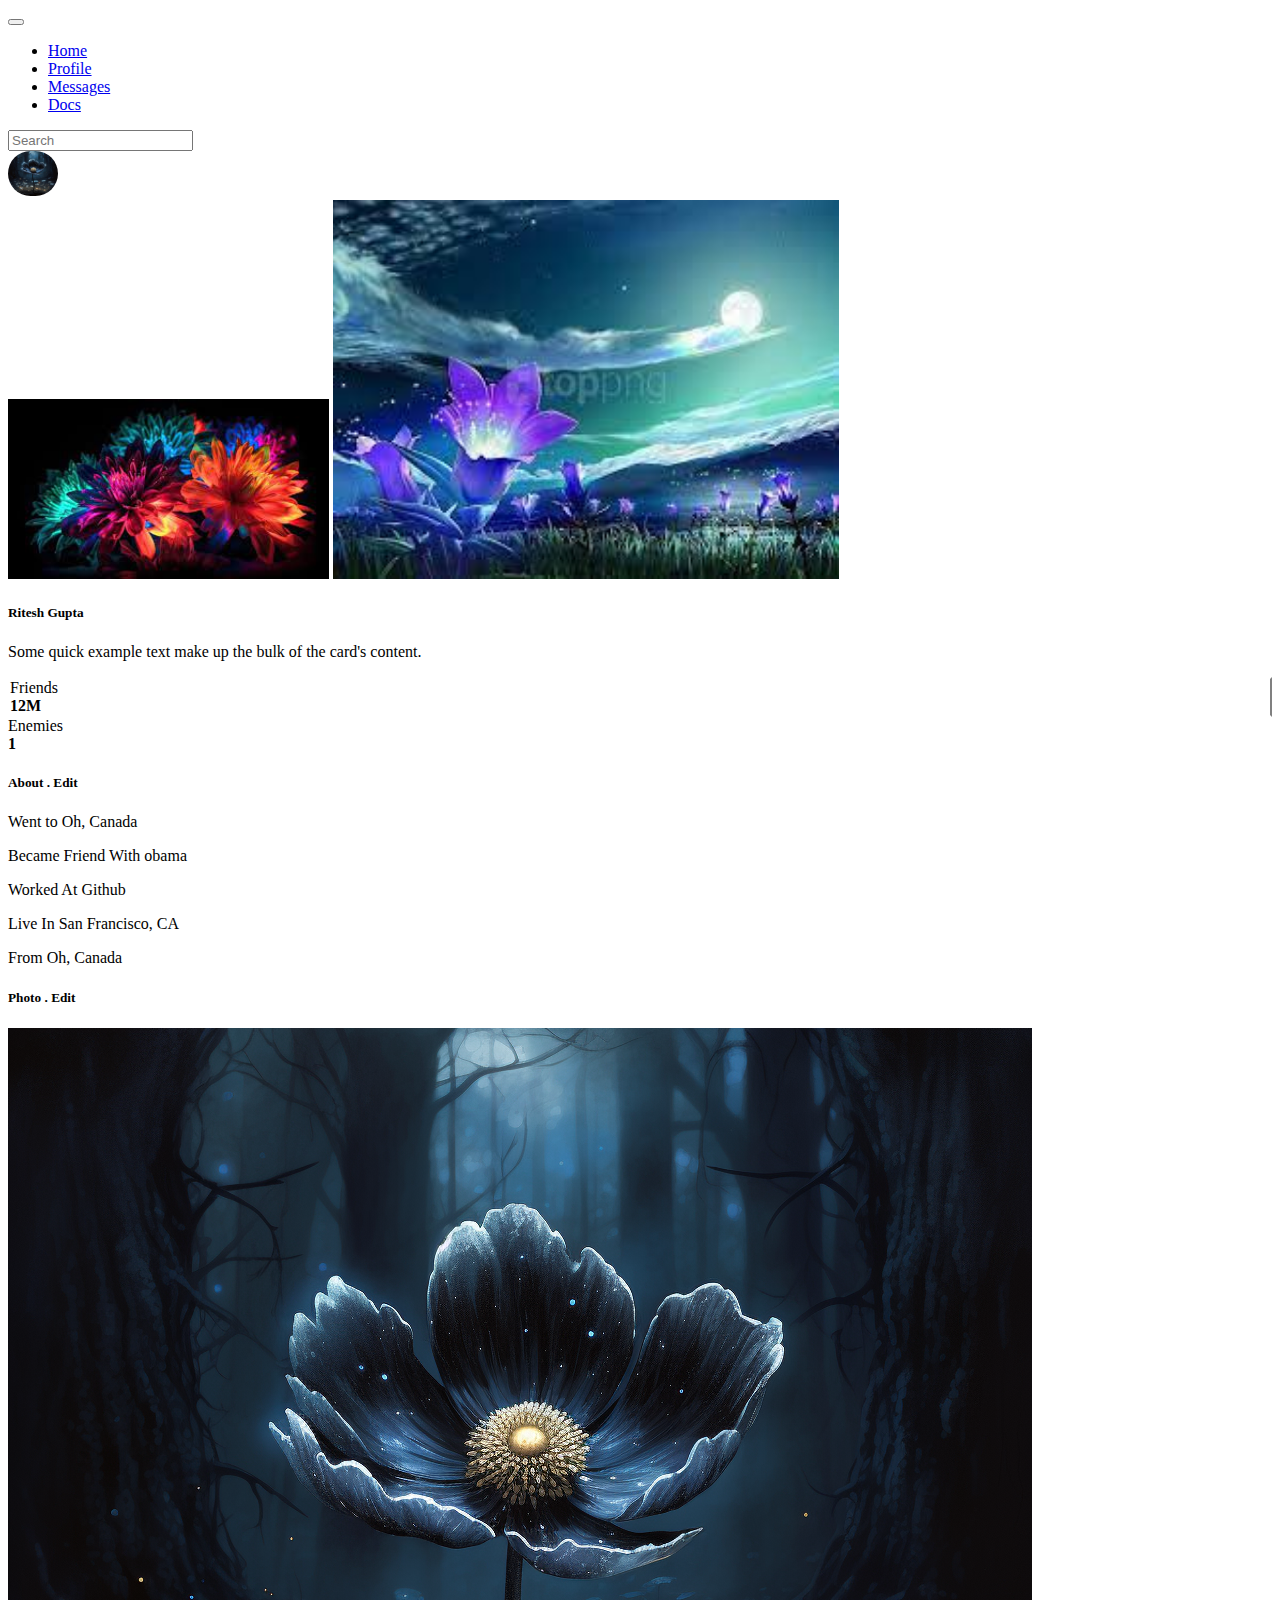
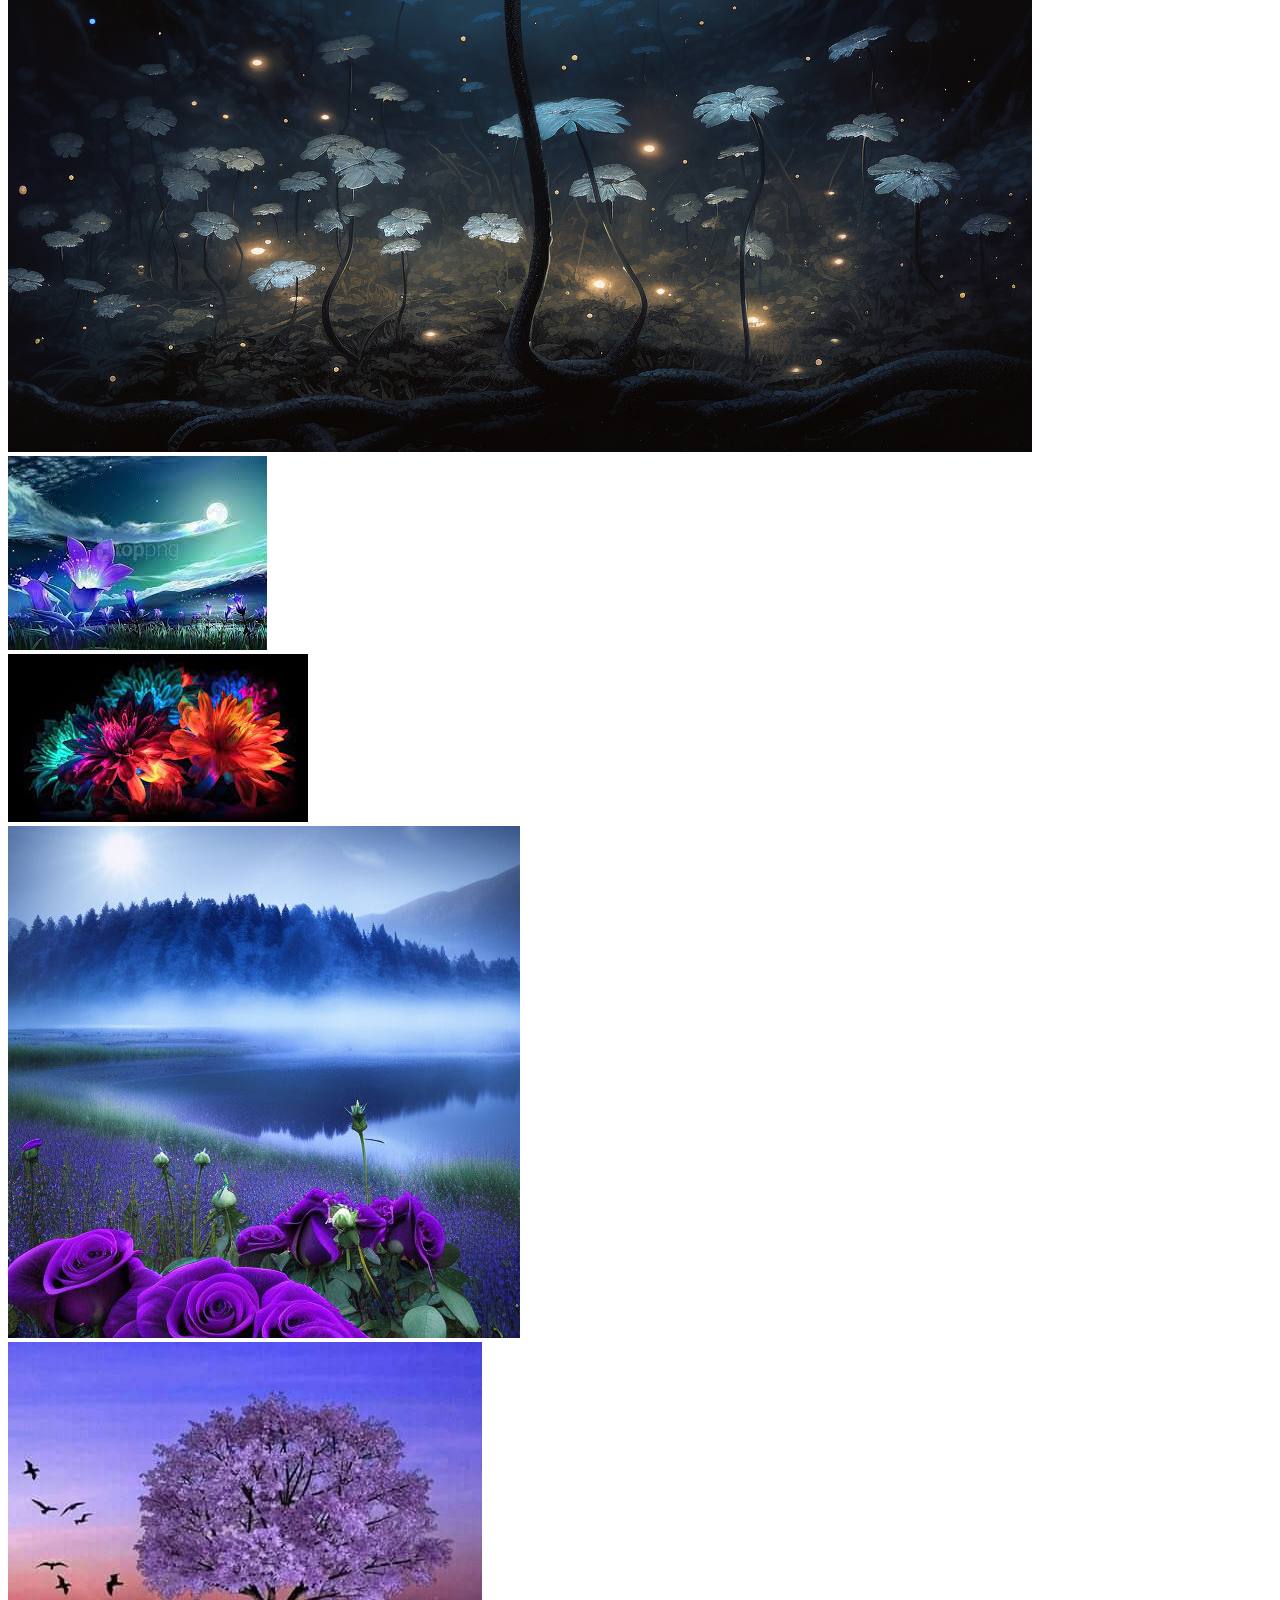
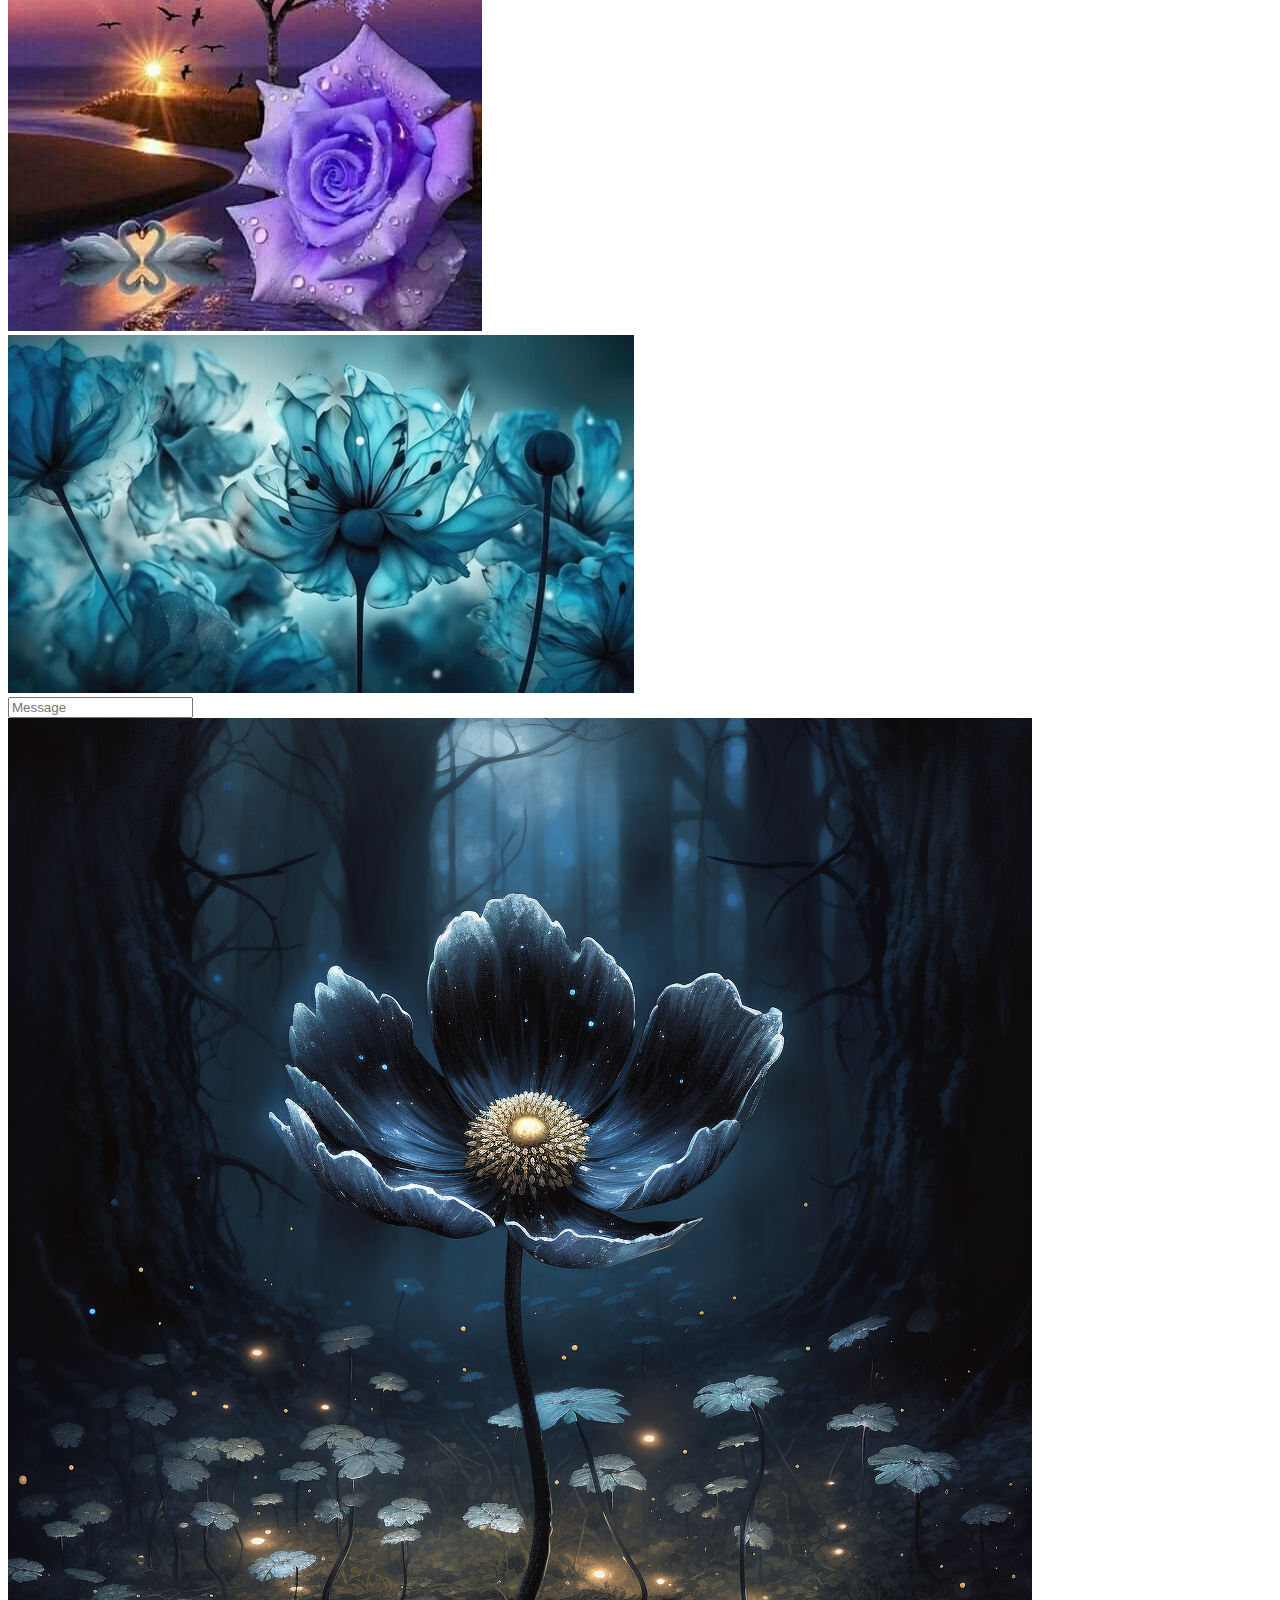
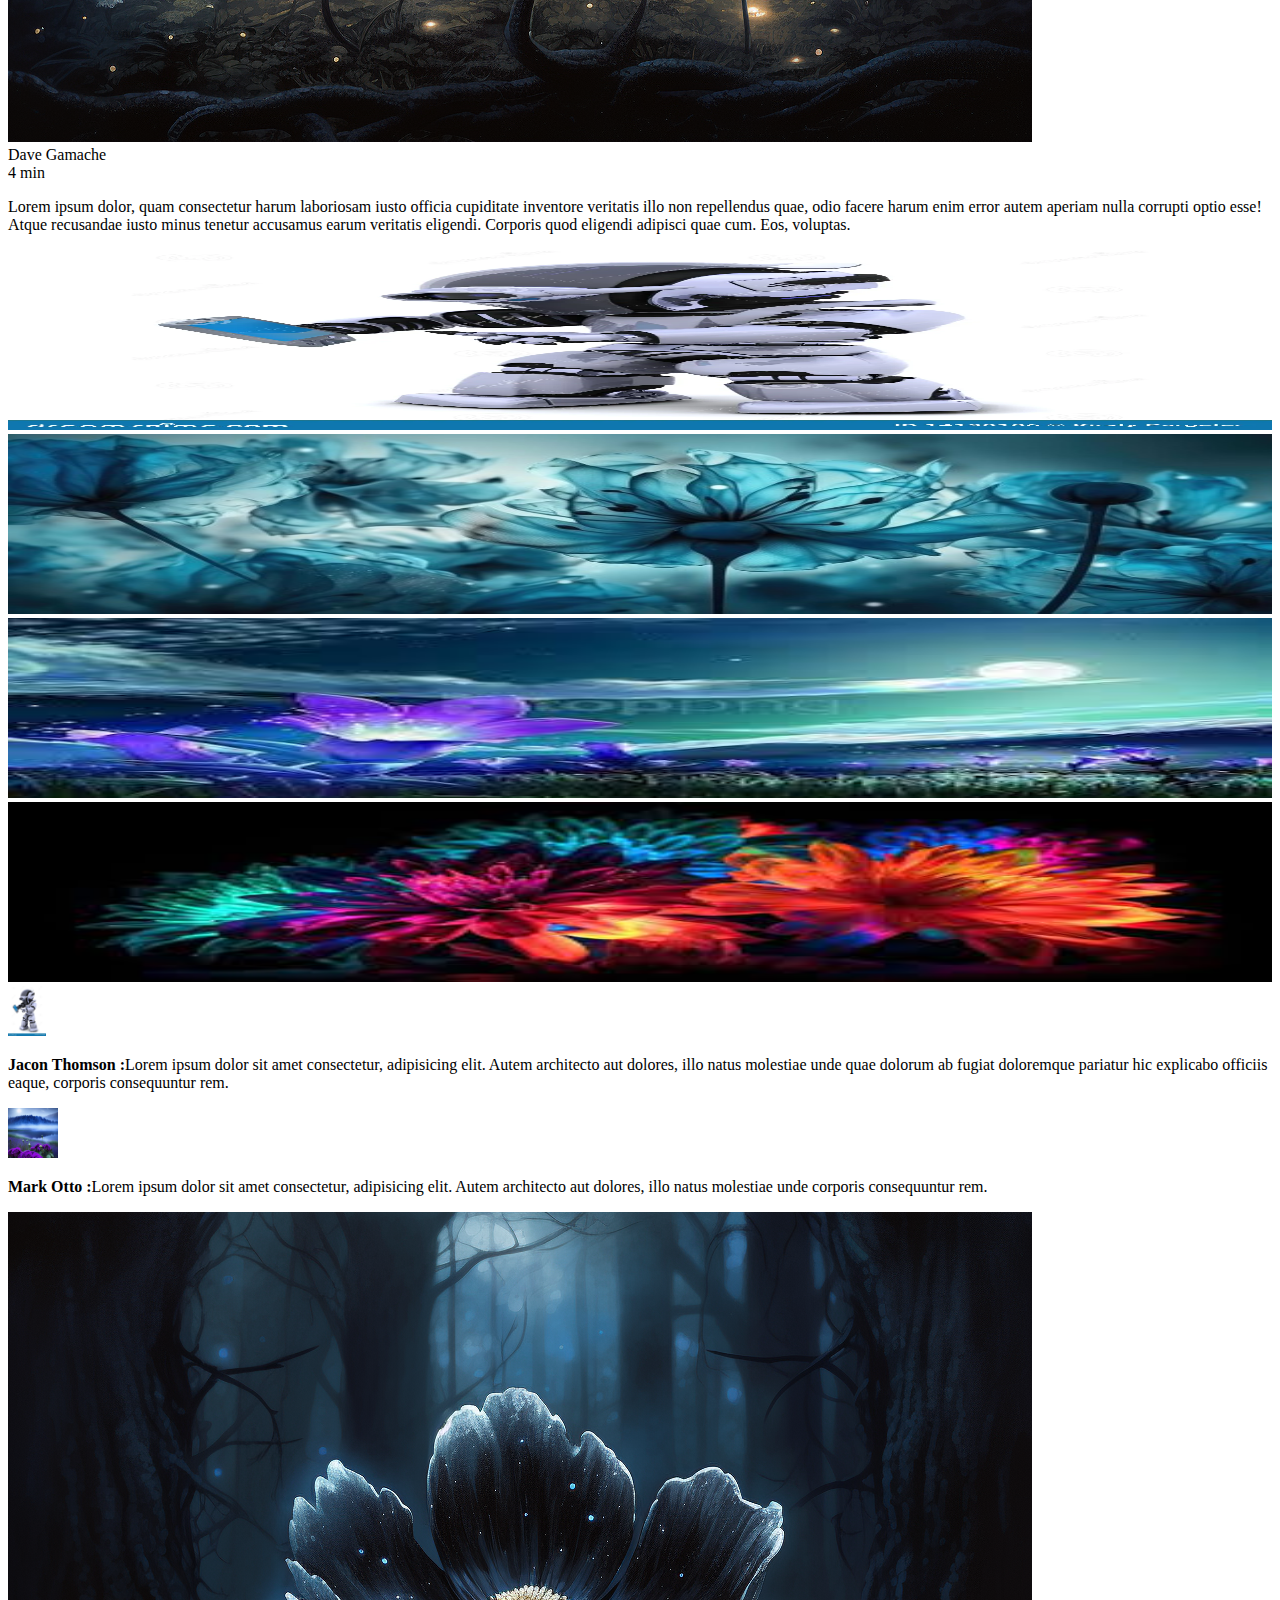
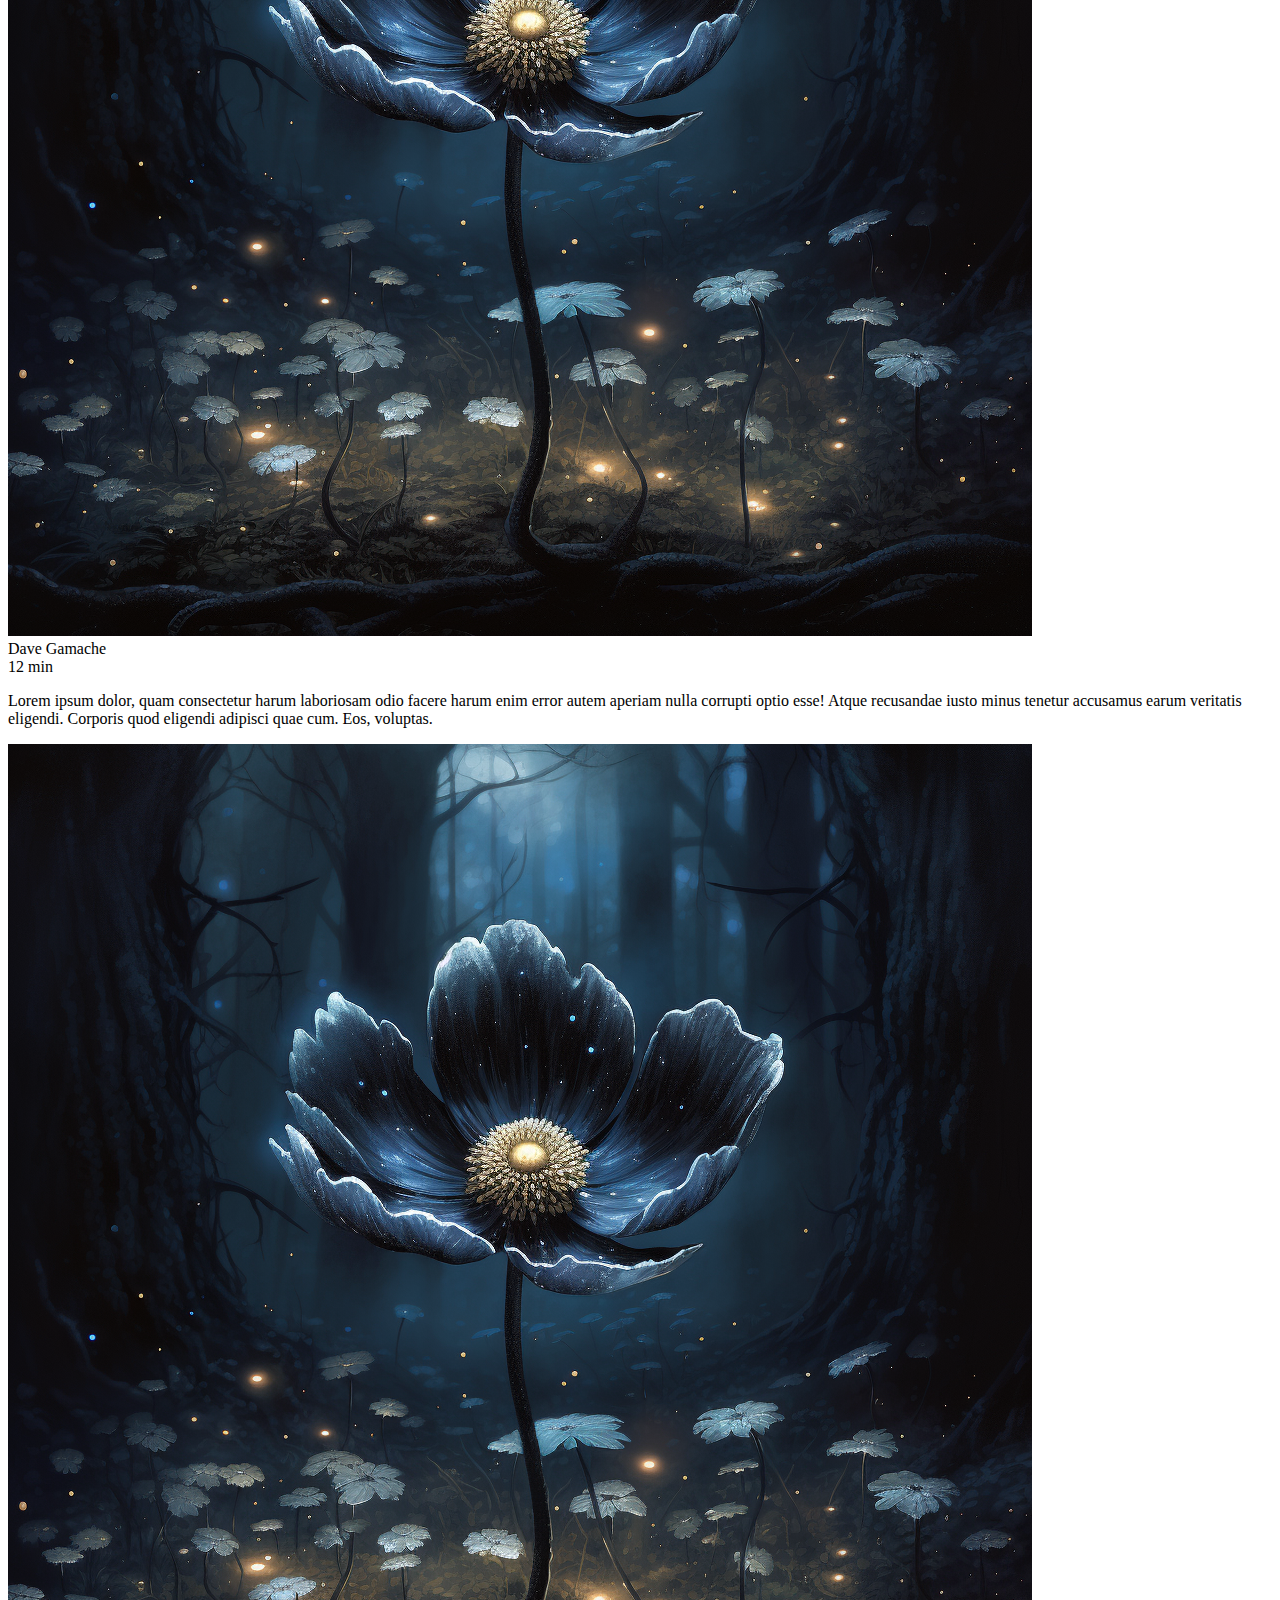
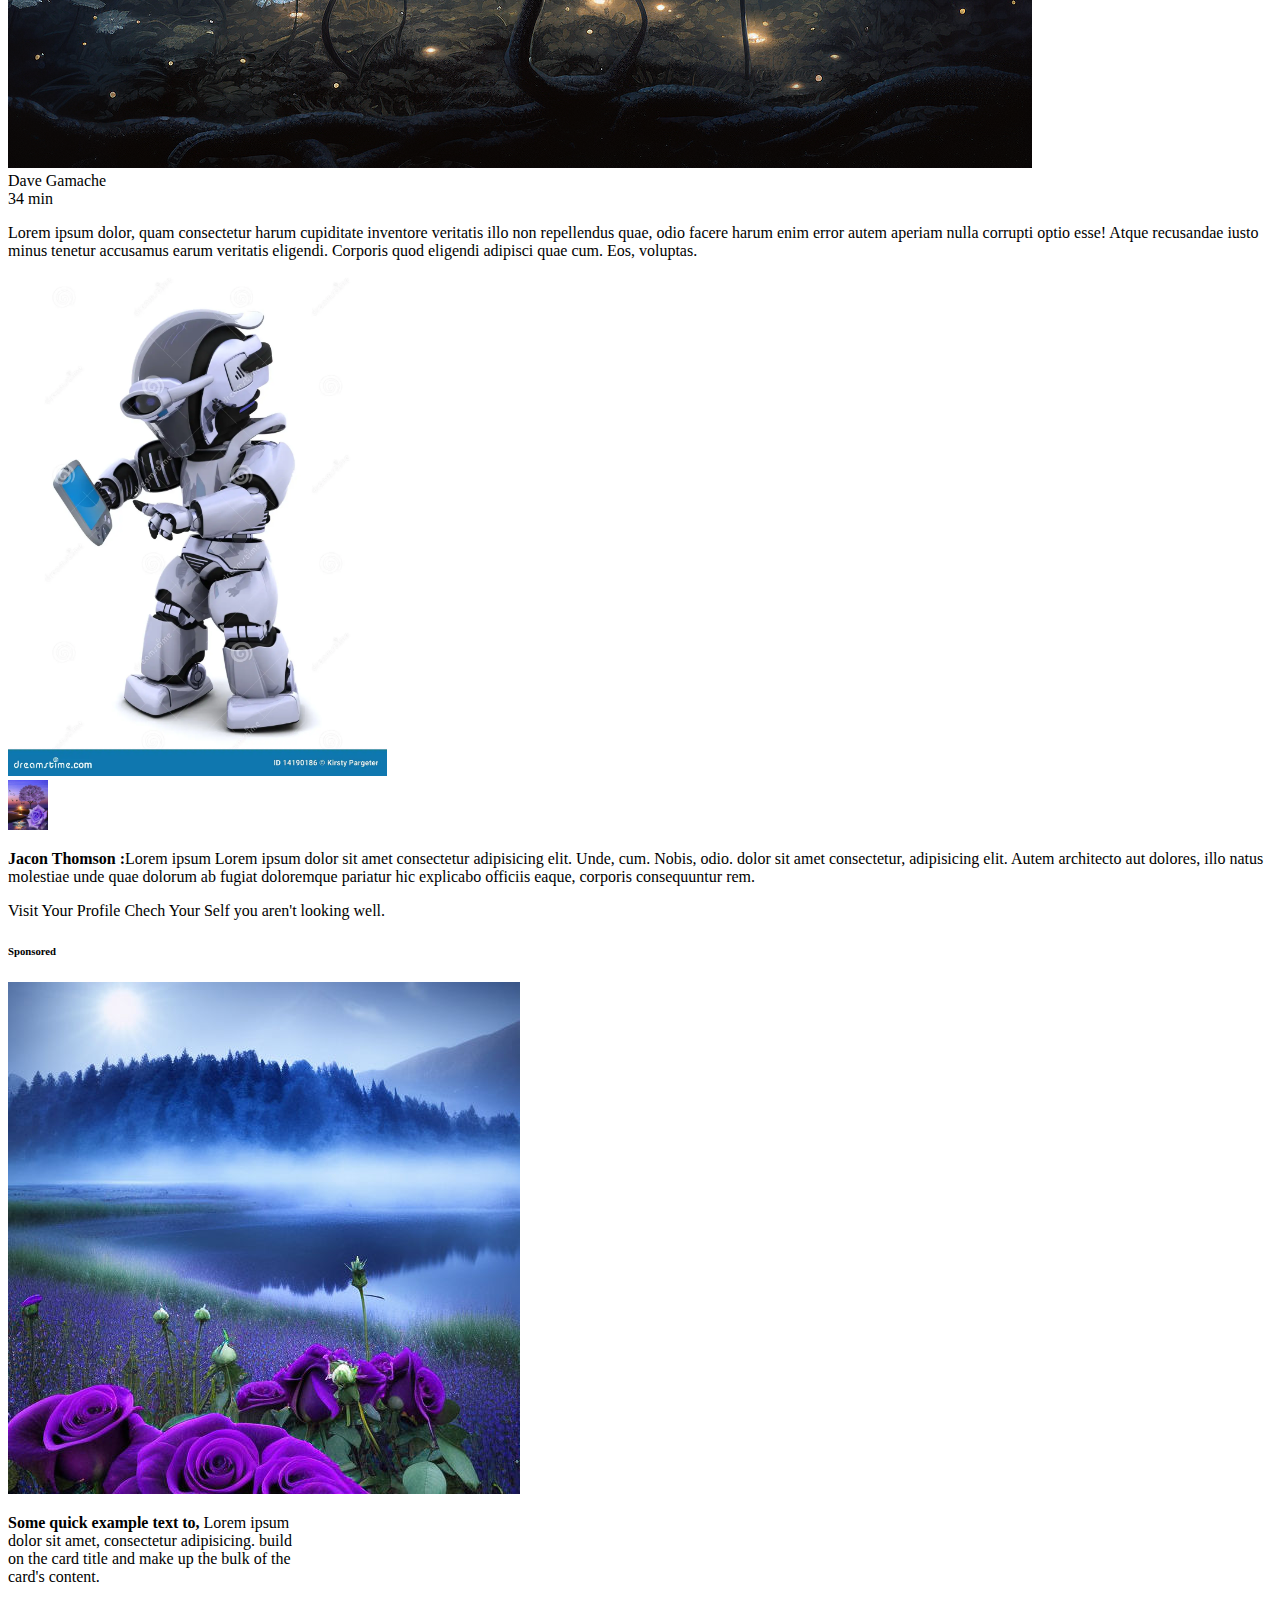
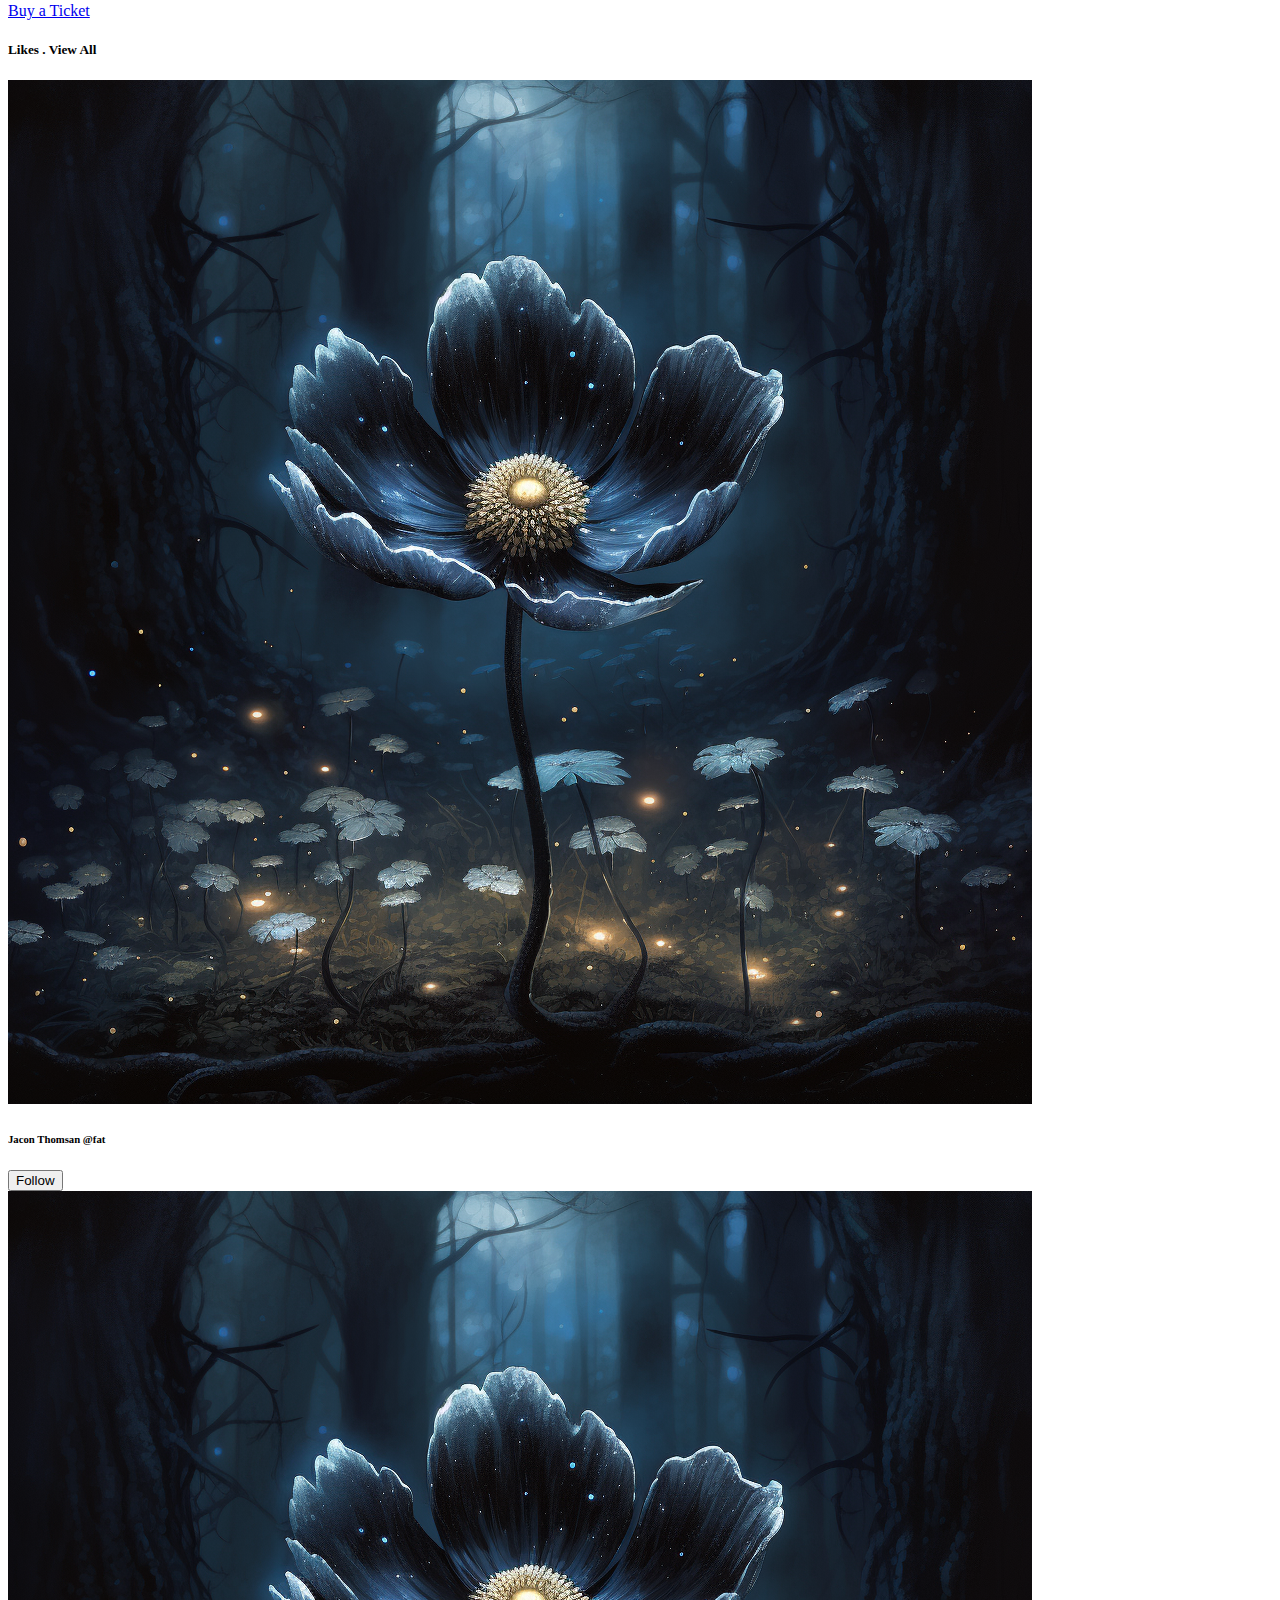
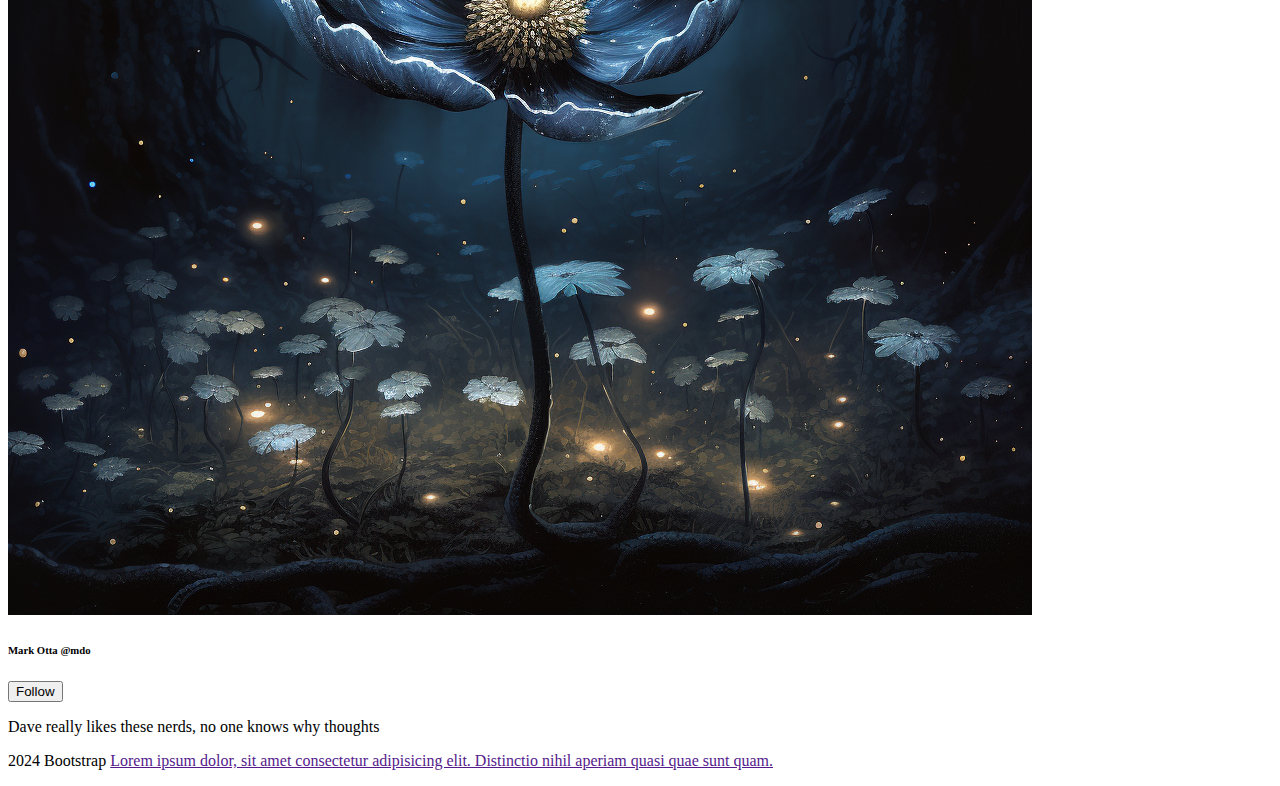
<file: index.html>
<!DOCTYPE html>
<html lang="en">
<head>
  <meta charset="UTF-8">
  <meta name="viewport" content="width=device-width, initial-scale=1.0">
  <title>Document</title>
  <link rel="stylesheet" href="https://cdnjs.cloudflare.com/ajax/libs/font-awesome/6.5.1/css/all.min.css" integrity="sha512-DTOQO9RWCH3ppGqcWaEA1BIZOC6xxalwEsw9c2QQeAIftl+Vegovlnee1c9QX4TctnWMn13TZye+giMm8e2LwA==" crossorigin="anonymous" referrerpolicy="no-referrer" />
  <link href="https://cdn.jsdelivr.net/npm/bootstrap@5.3.2/dist/css/bootstrap.min.css" rel="stylesheet" integrity="sha384-T3c6CoIi6uLrA9TneNEoa7RxnatzjcDSCmG1MXxSR1GAsXEV/Dwwykc2MPK8M2HN" crossorigin="anonymous">
  <link rel="stylesheet" href="task23.css">
</head>
<body>

  <div class="pe-3">

    <div class="row bg-info justify-content-between">
      <div class="col-lg-5  col-2 ms-2">
      <nav class="navbar navbar-expand-lg bg-inf0">
        <i class="fa-brands fa-letterboxd text-white display-5 logo"></i>
        <div class="container-fluid">
          <button class="navbar-toggler" type="button" data-bs-toggle="collapse" data-bs-target="#navbarSupportedContent" aria-controls="navbarSupportedContent" aria-expanded="false" aria-label="Toggle navigation">
            <span class="navbar-toggler-icon"></span>
          </button>
          <div class="collapse navbar-collapse" id="navbarSupportedContent">
            <ul class="navbar-nav me-auto mb-2 mb-lg-0 h5">
              <li class="nav-item">
                <a class="nav-link text-white active" aria-current="page" href="#">Home</a>
              </li>
              <li class="nav-item">
                <a class="nav-link text-white" href="#">Profile</a>
              </li>
              <li class="nav-item">
                <a class="nav-link text-white" href="#">Messages</a>
              </li>
              <li class="nav-item">
                <a class="nav-link text-white" href="#">Docs</a>
              </li>
            </ul>
          </div>
        </div>
      </nav>
    </div>

    <div class="col-lg-3 col-md-5 col-sm-6 col-9  mt-3 d-flex">     
      <form class="" role="search">
        <input class="form-control me-2" type="search" placeholder="Search" aria-label="Search">
      </form>
      <a href=""><i class="fa-regular fa-bell fs-1 mt-md-1 mt-2 text-white mx-sm-4 mx-2"></i></a>
      <img src="img1.png" alt="" class="profile img-fluid">
    </div>

    </div>

    <div class="row  px-md-5 px-3 py-3">
      <div class="col-lg-3 col-md-5 mt-3">
        <div class="card" >
          <img src="img3.jpg" class="card-img-top img1" alt=".">
          <img src="img2.jpg" alt="" class="position-absolute profile1 border border-4 rounded-circle ">
          <div class="card-body text-center mt-5">
            <h5 class="card-title mt-2">Ritesh Gupta</h5>
            <p class="card-text">Some quick example text make up the bulk of the card's content.</p>
            <div class="row justify-content-center">
              <div class="col-4 my-2 px-1 bor">Friends <br><b>12M</b></div>
              <div class="col-4  py-2 px-1">Enemies <br> <b>1</b></div>
            </div>
          </div>
        </div>

        <div class="card p-3 mt-3" >
          <h5>About . <span class="text-info h6">Edit</span></h5>
          <p class="m-1"><i class="fa-regular fa-calendar me-2"></i> Went to <span class="text-info ">Oh, Canada</span></p>
          <p class="m-1"><i class="fa-solid fa-users me-2"></i> Became Friend With <span class="text-info ">obama</span></p>
          <p class="m-1"><i class="fa-brands fa-github-alt me-2"></i> Worked At <span class="text-info ">Github</span></p>
          <p class="m-1"><i class="fa-solid fa-house me-2"></i> Live In <span class="text-info ">San Francisco, CA</span></p>
          <p class="m-1"><i class="fa-solid fa-location-dot me-2"></i> From <span class="text-info ">Oh, Canada</span></p>
        </div> 
        
        <div class="card p-4 mt-3" >
          <h5>Photo . <span class="text-info h6">Edit</span></h5>
          <div class="row row-cols-2 ro">
            <div class="col p-2"><img src="img1.png" alt="" class="img-fluid"></div>
            <div class="col p-2"><img src="img2.jpg" alt="" class="img-fluid"></div>
            <div class="col p-2"><img src="img3.jpg" alt="" class="img-fluid"></div>
            <div class="col p-2"><img src="img4.jpeg" alt="" class="img-fluid"></div>
            <div class="col p-2"><img src="img5.jpg" alt="" class="img-fluid"></div>
            <div class="col p-2"><img src="img6.jpg" alt="" class="img-fluid"></div>
          </div>
        </div>

      </div>

      <div class="col-lg-6 col-md-7 mt-3">

        <div class="card p-3">
          <div class="input-group ">
            <input type="text" class="form-control" placeholder="Message" aria-label="Recipient's username" aria-describedby="basic-addon2">
            <span class="input-group-text " id="basic-addon2"><i class="fa-solid fa-camera-retro"></i></span>
          </div>
        </div>

        <div class="card p-md-4 p-2">
          <div class="row">
            <div class="col-2 im">
              <img src="img1.png" alt="" class="img-fluid border rounded-circle mt-3 img">
            </div>
            <div class="col-md-10 col-8">
              <div class="row justify-content-between">
                <div class="col-7 fw-bold">Dave Gamache</div>
                <div class="col-5 text-end">4 min</div>
              </div>
              <p>Lorem ipsum dolor,  quam consectetur harum laboriosam iusto officia cupiditate inventore veritatis illo non repellendus quae, odio facere harum enim error autem aperiam nulla corrupti optio esse! Atque recusandae iusto minus tenetur accusamus earum veritatis eligendi. Corporis quod eligendi adipisci quae cum. Eos, voluptas.</p>
              <div class="row xx">
                <div class="col-sm-7 mt-2">
                  <img src="img7-1.webp" alt="" class="img-fluid">
                </div>
                <div class="col-sm-5  mt-2">
                  <img src="img6.jpg" alt="" class="img-fluid">
                </div>
              </div>
              <div class="row xx mt-md-4 mt-2">
                <div class="col-sm-5 mt-2">
                  <img src="img2.jpg" alt="" class="img-fluid">
                </div>
                <div class="col-sm-7 mt-2">
                  <img src="img3.jpg" alt="" class="img-fluid">
                </div>
              </div>
              
              <div class="row mt-4">
                <div class="col-lg-2 col-3 pro text-center imm">
                  <img src="img7-1.webp" alt="" class="img-fluid border rounded-circle w-100">
                </div>
                <div class="col-lg-10 col-7">
                  <p class="tex"><b>Jacon Thomson :</b>Lorem ipsum dolor sit amet consectetur, adipisicing elit. Autem architecto aut dolores, illo natus molestiae unde quae dolorum ab fugiat doloremque pariatur hic explicabo officiis eaque, corporis consequuntur  rem.</p>
                </div>
              </div>

              <div class="row mt-1">
                <div class="col-lg-2 col-3 pro text-center imm">
                  <img src="img4.jpeg" alt="" class="img-fluid border rounded-circle w-75 ">
                </div>
                <div class="col-lg-10 col-7">
                  <p class="tex"><b>Mark Otto :</b>Lorem ipsum dolor sit amet consectetur, adipisicing elit. Autem architecto aut dolores, illo natus molestiae unde  corporis consequuntur  rem.</p>
                </div>
              </div>
              </div>
             </div>
           </div>

           <div class="card p-md-4 p-2">
            <div class="row">
              <div class="col-2 im">
                <img src="img1.png" alt="" class="img-fluid border rounded-circle mt-1">
              </div>
              <div class="col-md-10 col-8">
                <div class="row justify-content-between">
                  <div class="col-7 fw-bold">Dave Gamache</div>
                  <div class="col-5 text-end">12 min</div>
                </div>
                <p>Lorem ipsum dolor,  quam consectetur harum laboriosam  odio facere harum enim error autem aperiam nulla corrupti optio esse! Atque recusandae iusto minus tenetur accusamus earum veritatis eligendi. Corporis quod eligendi adipisci quae cum. Eos, voluptas.</p>
               </div>
               </div>
               </div>  

           <div class="card p-md-4 p-2">
            <div class="row">
              <div class="col-2 im">
                <img src="img1.png" alt="" class="img-fluid border rounded-circle mt-1">
              </div>
              <div class="col-md-10 col-8">
                <div class="row justify-content-between">
                  <div class="col-7 col fw-bold">Dave Gamache</div>
                  <div class="col-5 text-end">34 min</div>
                </div>
                <p>Lorem ipsum dolor,  quam consectetur harum cupiditate inventore veritatis illo non repellendus quae, odio facere harum enim error autem aperiam nulla corrupti optio esse! Atque recusandae iusto minus tenetur accusamus earum veritatis eligendi. Corporis quod eligendi adipisci quae cum. Eos, voluptas.</p>
                  <img src="img7-1.webp" alt=" " class="img-fluid border post w-100">                
                <div class="row mt-4">
                  <div class="col-lg-2 col-3 pro text-center imm">
                    <img src="img5.jpg" alt="" class="img-fluid border rounded-circle w-75">
                  </div>
                  <div class="col-lg-10 col-7">
                    <p class="tex"><b>Jacon Thomson :</b>Lorem ipsum Lorem ipsum dolor sit amet consectetur adipisicing elit. Unde, cum. Nobis, odio. dolor sit amet consectetur, adipisicing elit. Autem architecto aut dolores, illo natus molestiae unde quae dolorum ab fugiat doloremque pariatur hic explicabo officiis eaque, corporis consequuntur  rem.</p>
                  </div>
                </div>

        </div>

      </div>
</div>
</div>

      <div class="col-lg-3 mt-3">

        <div class="card  p-3 bg-danger ">
          <div class="row justify-content-between">
          <div class="col-10">
            <p class="text-warning  m-0"><span class="text-black fw-bold">Visit Your Profile </span> Chech Your Self you aren't looking well.</p>
          </div>
          <div class="col-2 text-center">
            <p><i class="fa-sharp fa-solid fa-xmark"></i></p>
          </div>
        </div>
        </div>

        <div class="card mt-3 p-4 w-100" style="width: 18rem;">
          <h6 class="mb-3">Sponsored</h6>
          <img src="img4.jpeg" class="card-img-top " alt="...">
          <div class="card-body p-0">
            <p class="card-text mt-3"><b>Some quick example text to, </b>Lorem ipsum dolor sit amet, consectetur adipisicing. build on the card title and make up the bulk of the card's content.</p>
            <a href="#" class="btn btn-outline-primary">Buy a Ticket</a>
          </div>
        </div>

        <div class="card mt-3 p-4 w-100">
          <h5>Likes . <span class="text-info h6">View All</span></h5>
          <div class="row">
            <div class="col-lg-4 col-md-2 col-3">
              <img src="img1.png" alt="" class="img-fluid rounded-circle">
            </div>
            <div class="col-8">
              <h6>Jacon Thomsan <span class="fw-light">@fat</span></h6>
              <button class="btn btn-outline-primary "><i class="fa-solid fa-user-plus"></i> Follow</button>
            </div>
          </div>

          <div class="row mt-4">
            <div class="col-lg-4 col-md-2 col-3">
              <img src="img1.png" alt="" class="img-fluid rounded-circle">
            </div>
            <div class="col-8">
              <h6>Mark Otta <span class="fw-light">@mdo</span></h6>
              <button class="btn btn-outline-primary"><i class="fa-solid fa-user-plus"></i> Follow</button>
            </div>
          </div>
        </div>        

        <div class="card p-3">
         <p class="m-0"> Dave really likes these nerds, no one knows why thoughts</p>
        </div>

        <div class="card p-4">
          <p><i class="fa-regular fa-copyright"></i>2024 Bootstrap <span class="text-info"><a href="" class="text-decoration-none"> Lorem ipsum dolor, sit amet consectetur adipisicing elit. Distinctio nihil aperiam quasi quae sunt quam.</a></span></p>
        </div>


      </div>
    </div>


  </div>
  


  <script src="https://cdn.jsdelivr.net/npm/bootstrap@5.3.2/dist/js/bootstrap.bundle.min.js" integrity="sha384-C6RzsynM9kWDrMNeT87bh95OGNyZPhcTNXj1NW7RuBCsyN/o0jlpcV8Qyq46cDfL" crossorigin="anonymous"></script>

</body>
</html>
</file>
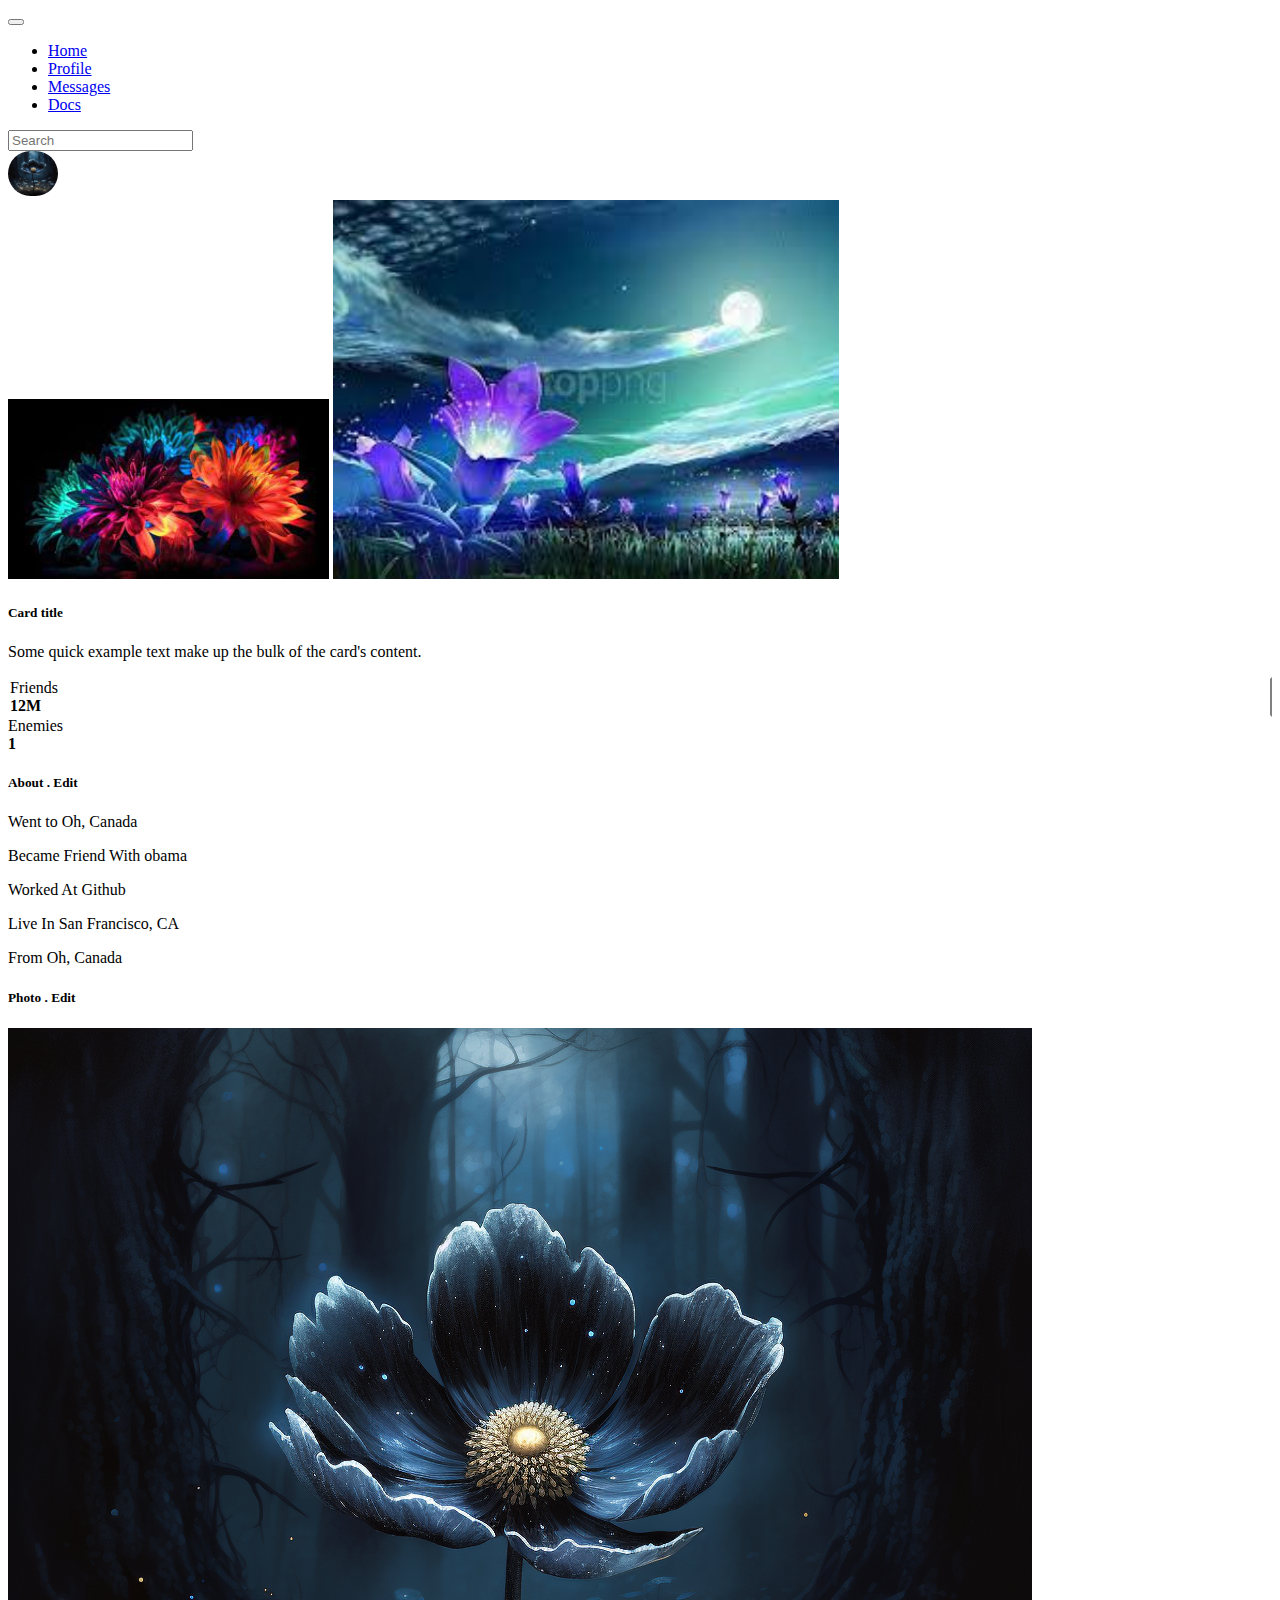
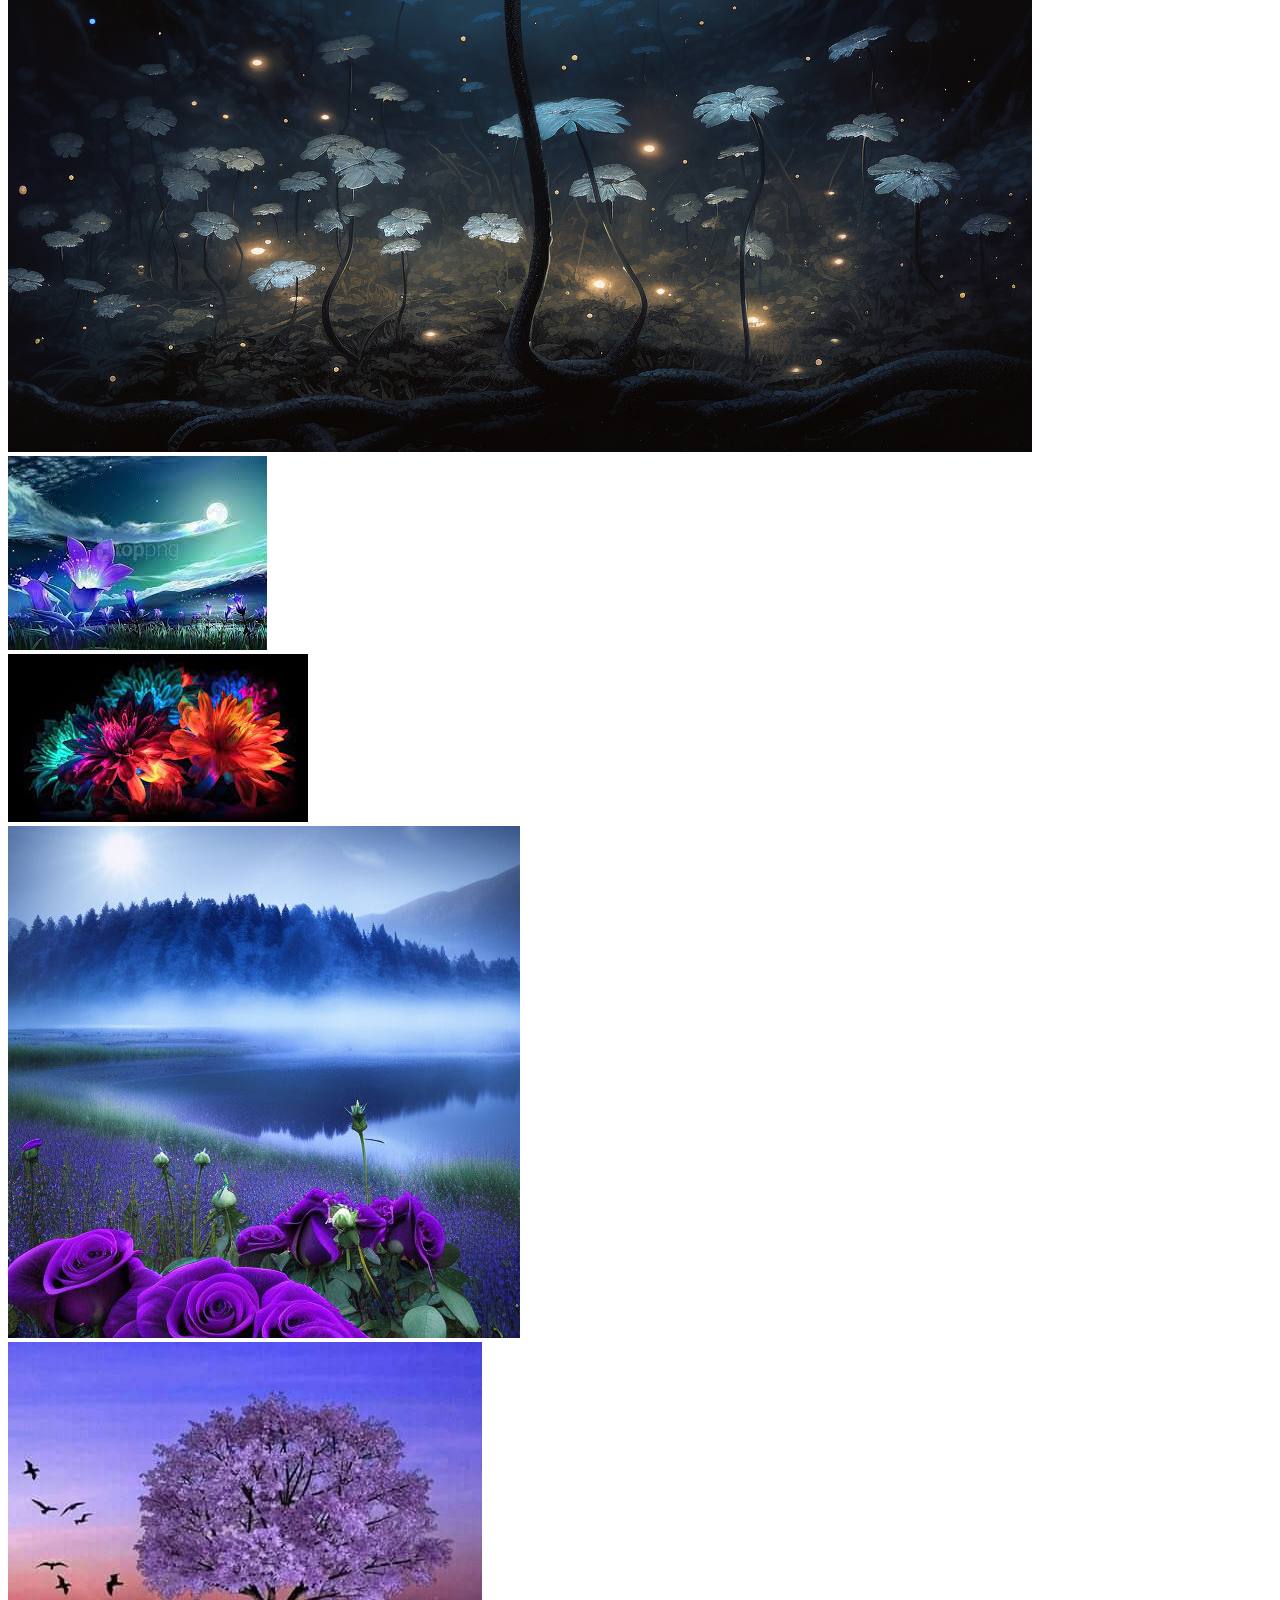
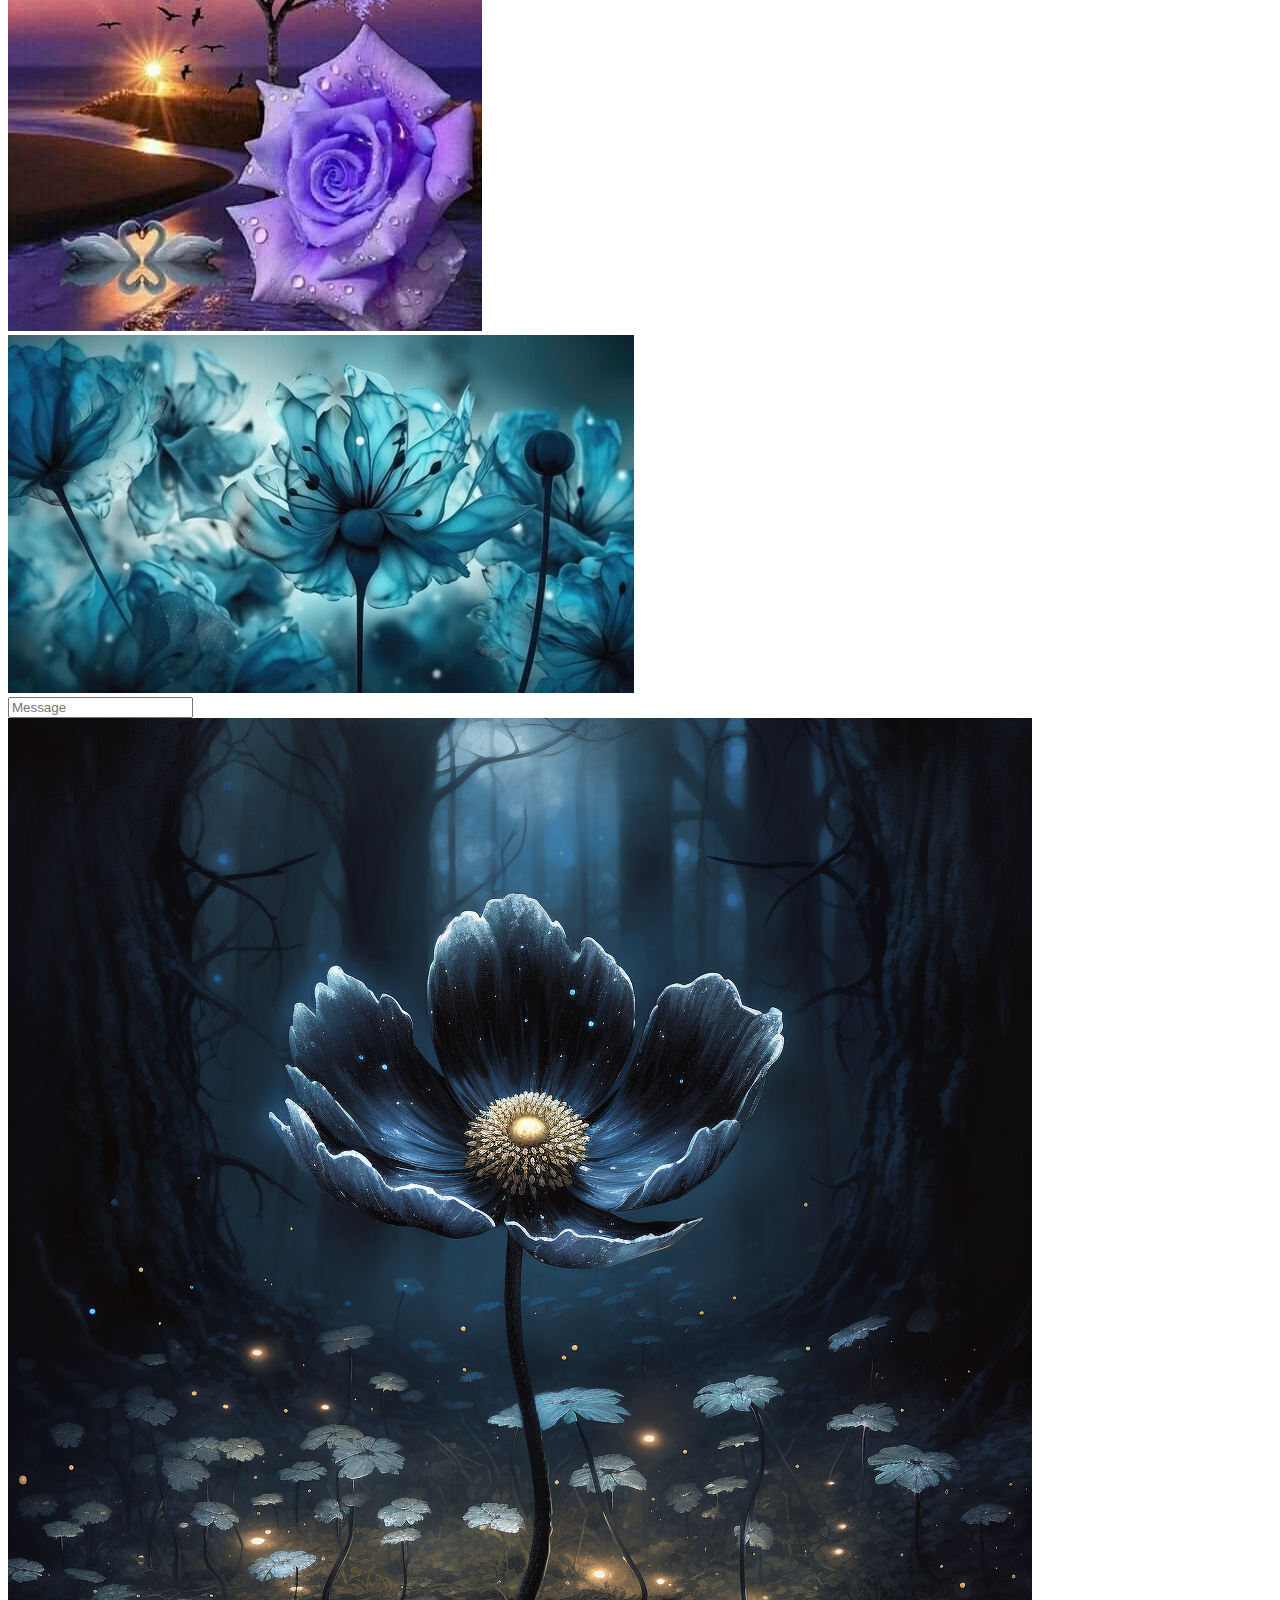
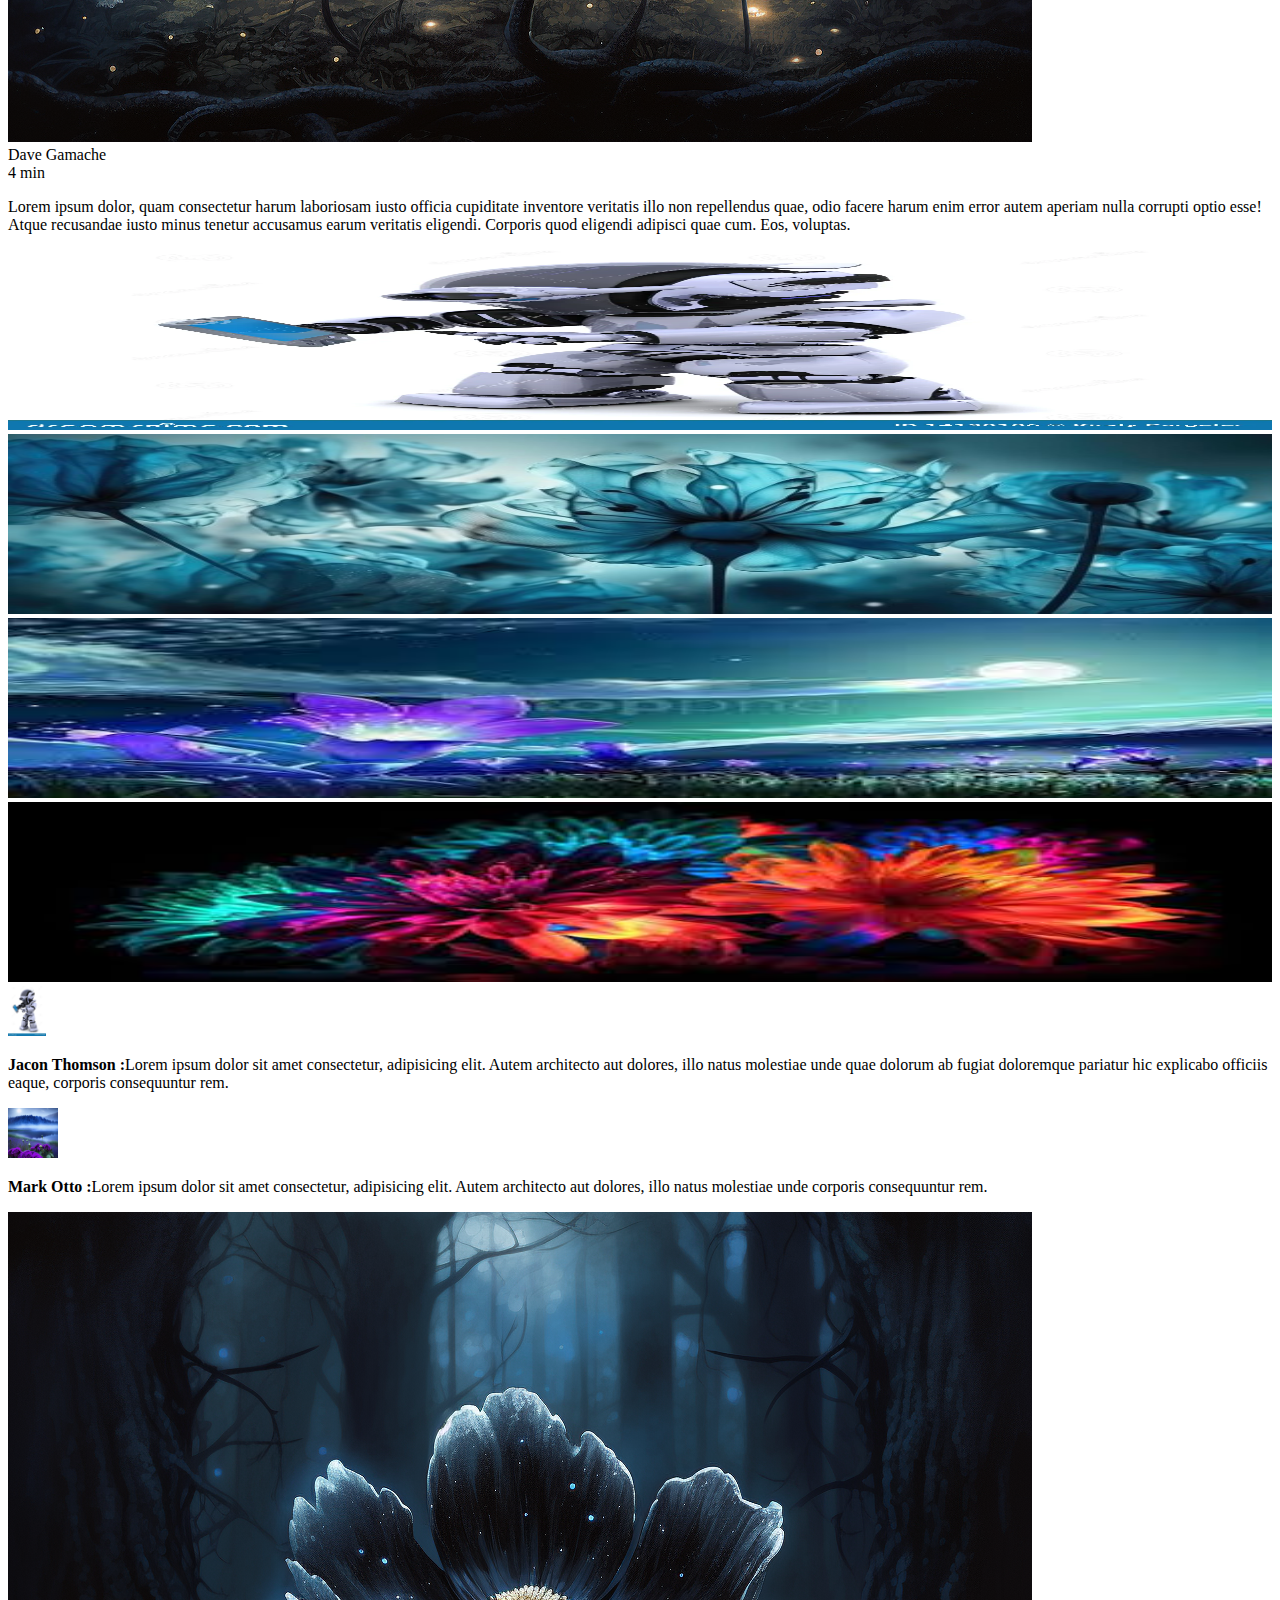
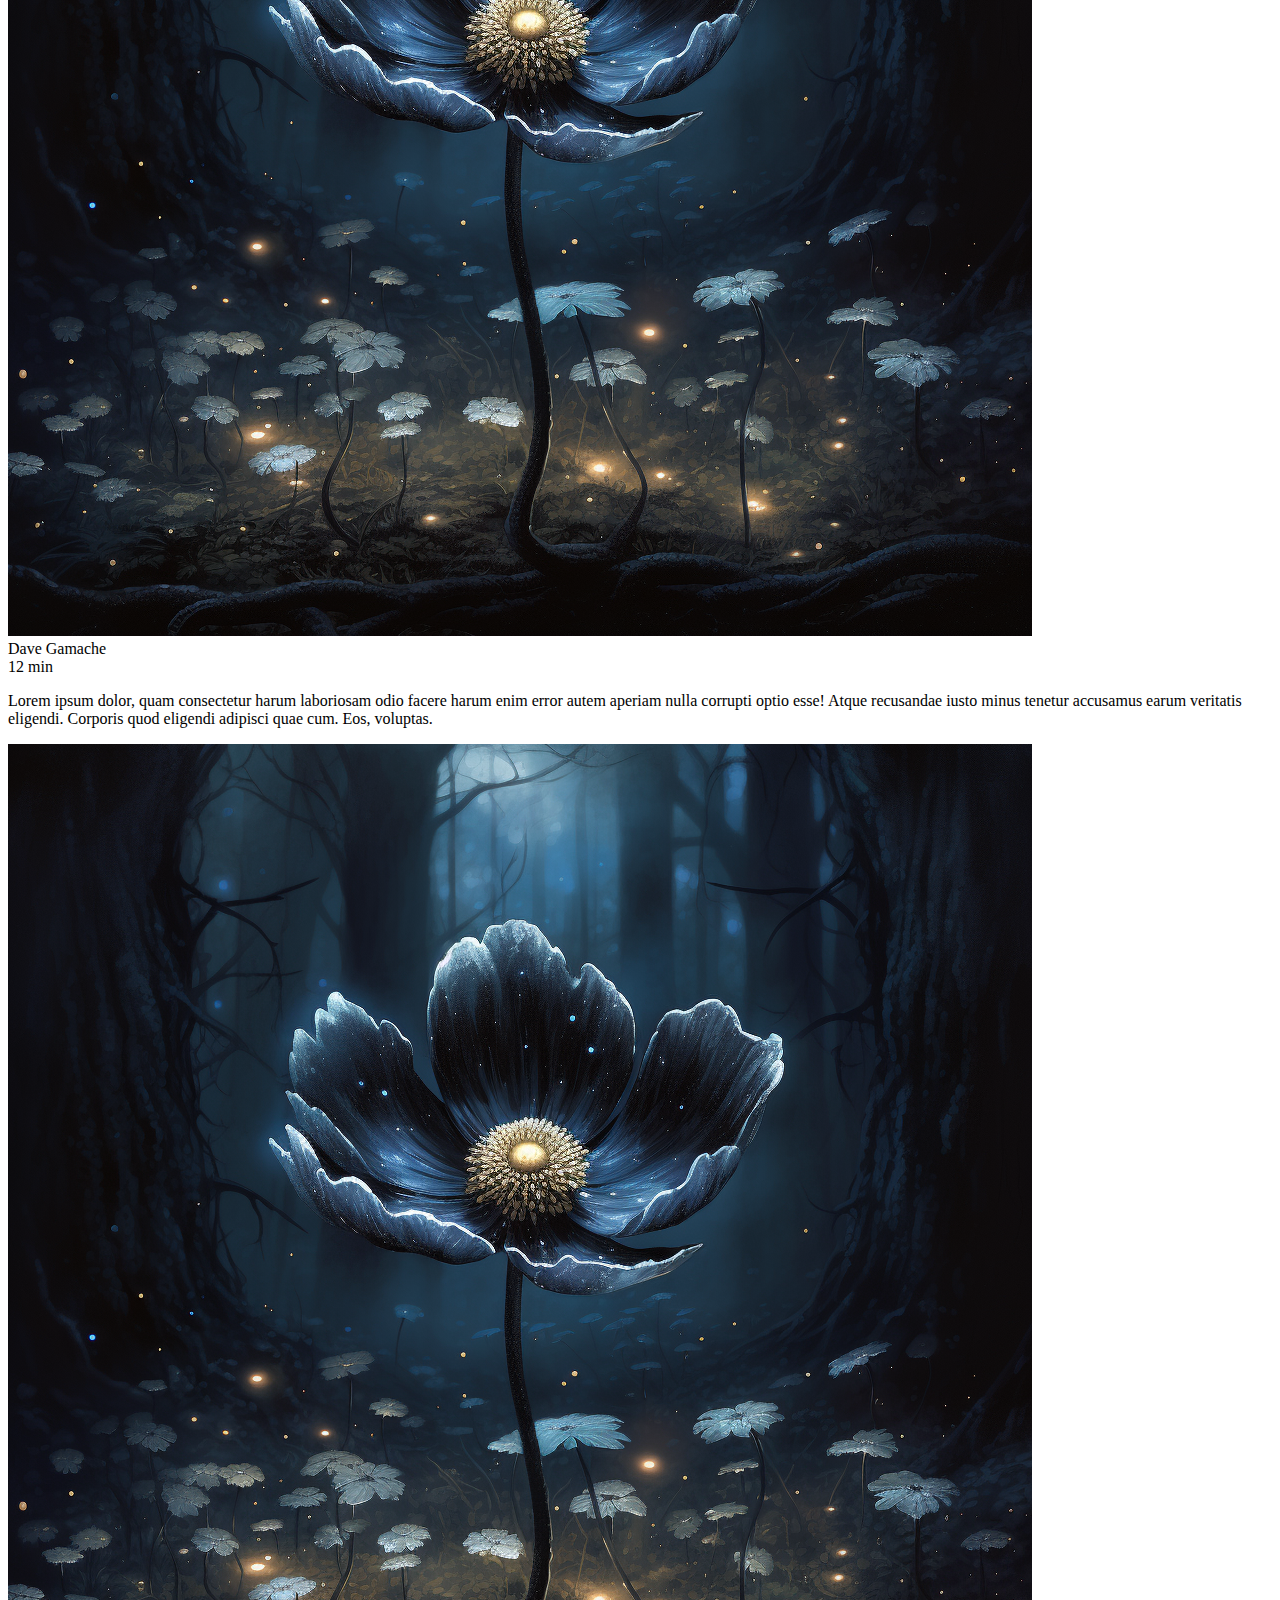
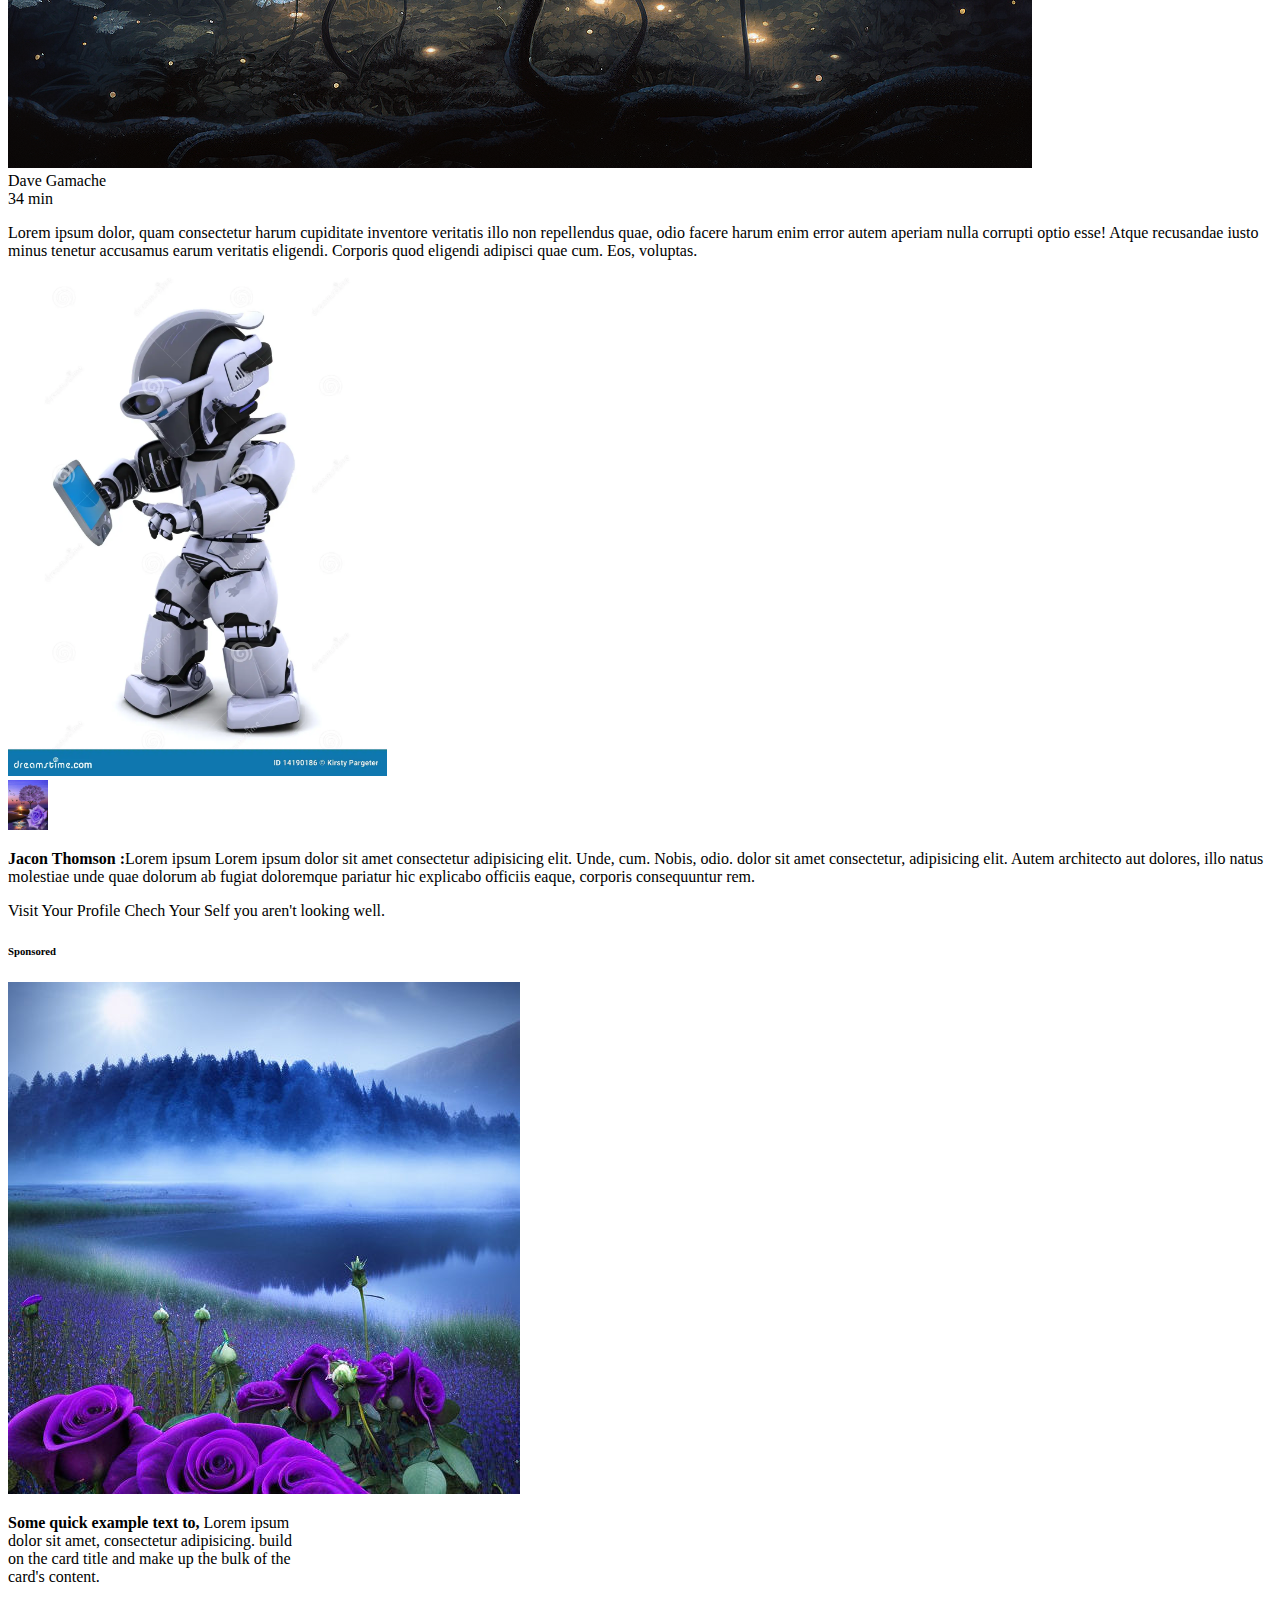
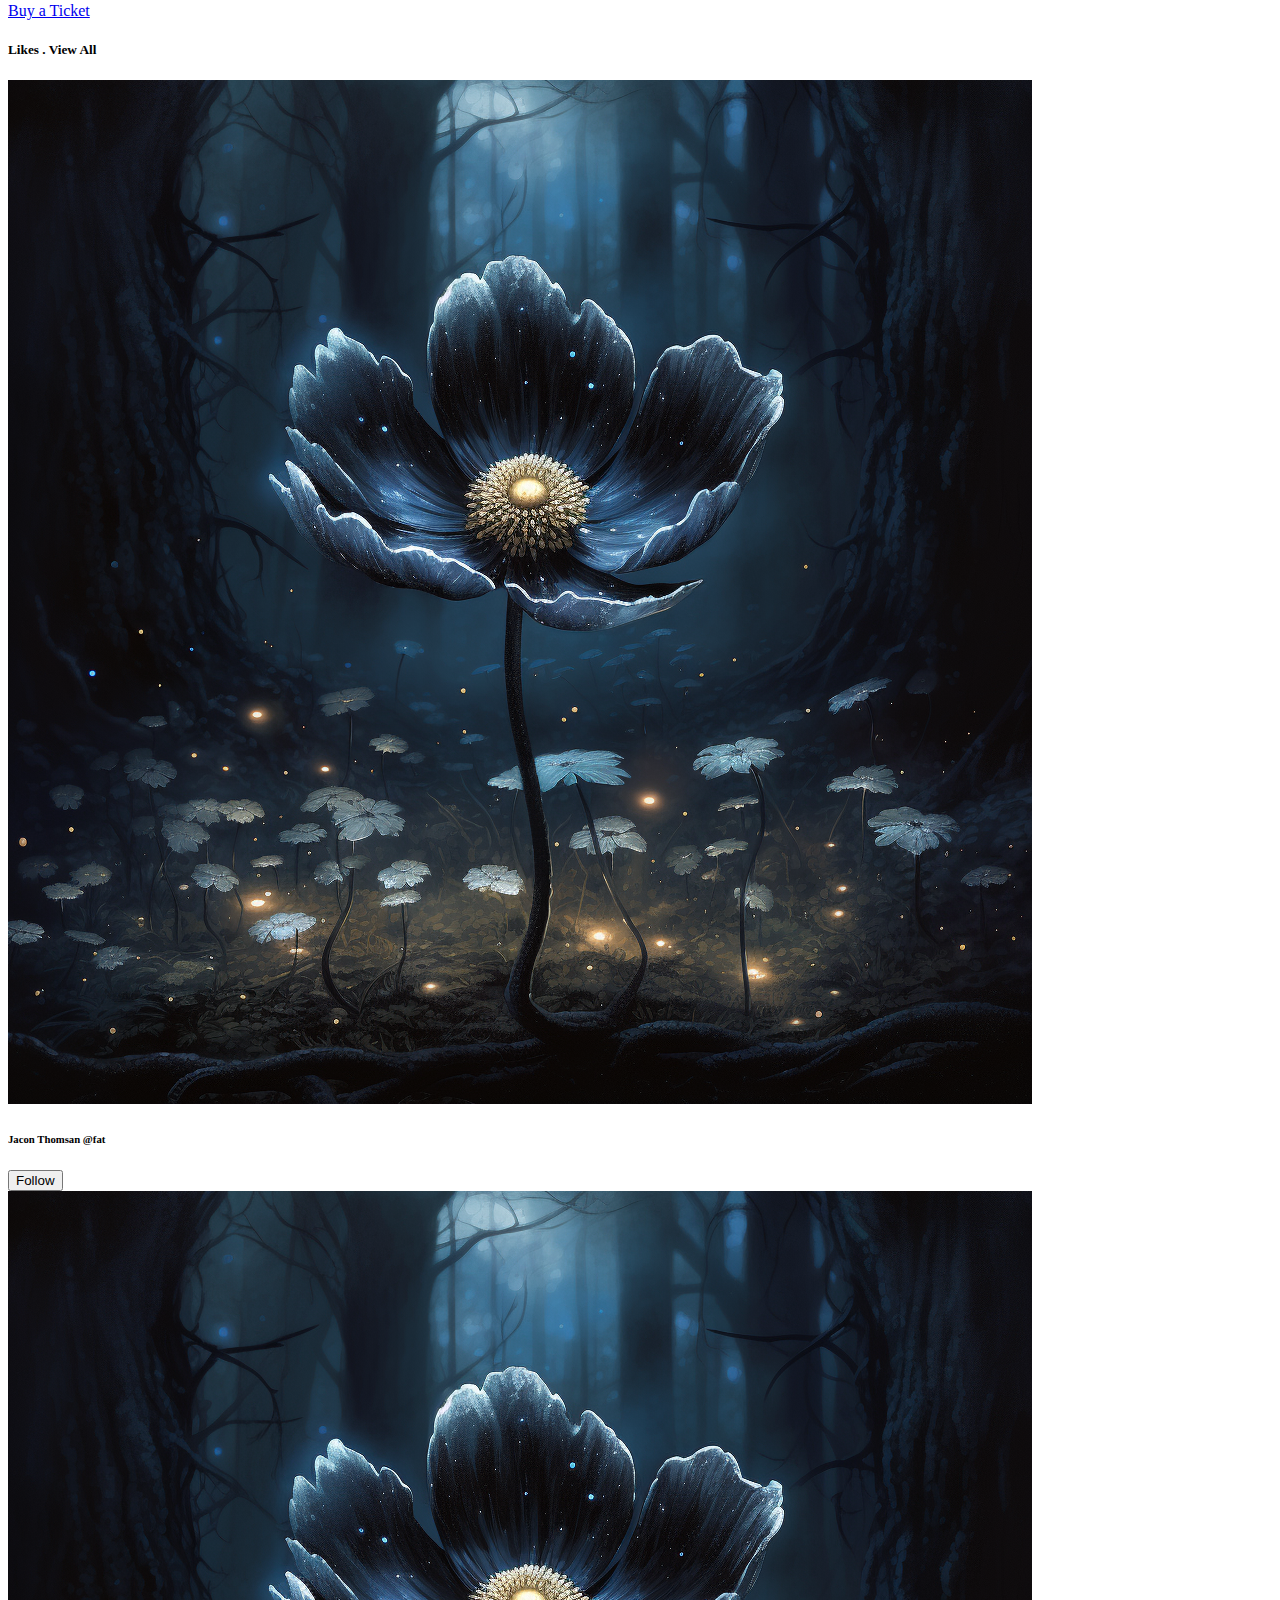
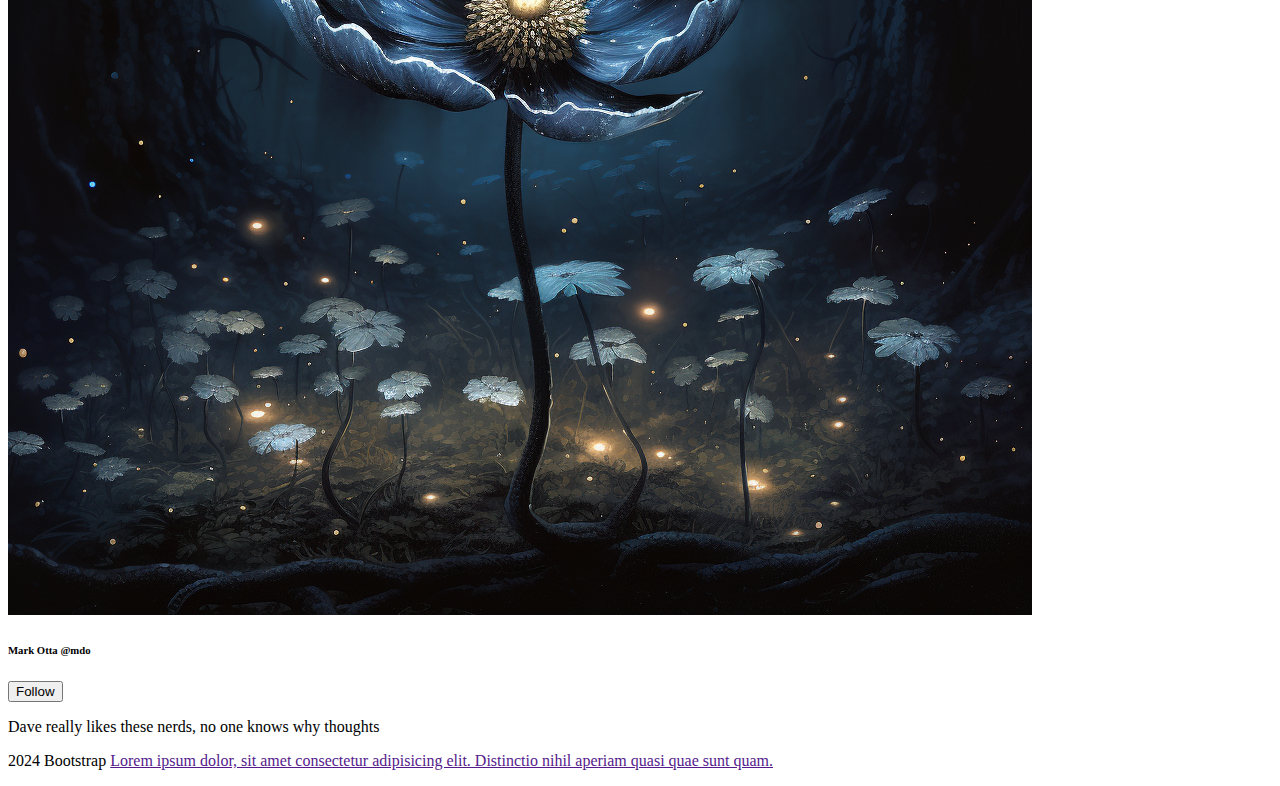
<file: task23.html>
<!DOCTYPE html>
<html lang="en">
<head>
  <meta charset="UTF-8">
  <meta name="viewport" content="width=device-width, initial-scale=1.0">
  <title>Document</title>
  <link rel="stylesheet" href="https://cdnjs.cloudflare.com/ajax/libs/font-awesome/6.5.1/css/all.min.css" integrity="sha512-DTOQO9RWCH3ppGqcWaEA1BIZOC6xxalwEsw9c2QQeAIftl+Vegovlnee1c9QX4TctnWMn13TZye+giMm8e2LwA==" crossorigin="anonymous" referrerpolicy="no-referrer" />
  <link href="https://cdn.jsdelivr.net/npm/bootstrap@5.3.2/dist/css/bootstrap.min.css" rel="stylesheet" integrity="sha384-T3c6CoIi6uLrA9TneNEoa7RxnatzjcDSCmG1MXxSR1GAsXEV/Dwwykc2MPK8M2HN" crossorigin="anonymous">
  <link rel="stylesheet" href="task23.css">
</head>
<body>

  <div class="pe-3">

    <div class="row bg-info justify-content-between">
      <div class="col-lg-5  col-2 ms-2">
      <nav class="navbar navbar-expand-lg bg-inf0">
        <i class="fa-brands fa-letterboxd text-white display-5 logo"></i>
        <div class="container-fluid">
          <button class="navbar-toggler" type="button" data-bs-toggle="collapse" data-bs-target="#navbarSupportedContent" aria-controls="navbarSupportedContent" aria-expanded="false" aria-label="Toggle navigation">
            <span class="navbar-toggler-icon"></span>
          </button>
          <div class="collapse navbar-collapse" id="navbarSupportedContent">
            <ul class="navbar-nav me-auto mb-2 mb-lg-0 h5">
              <li class="nav-item">
                <a class="nav-link text-white active" aria-current="page" href="#">Home</a>
              </li>
              <li class="nav-item">
                <a class="nav-link text-white" href="#">Profile</a>
              </li>
              <li class="nav-item">
                <a class="nav-link text-white" href="#">Messages</a>
              </li>
              <li class="nav-item">
                <a class="nav-link text-white" href="#">Docs</a>
              </li>
            </ul>
          </div>
        </div>
      </nav>
    </div>

    <div class="col-lg-3 col-md-5 col-sm-6 col-9  mt-3 d-flex">     
      <form class="" role="search">
        <input class="form-control me-2" type="search" placeholder="Search" aria-label="Search">
      </form>
      <a href=""><i class="fa-regular fa-bell fs-1 mt-md-1 mt-2 text-white mx-sm-4 mx-2"></i></a>
      <img src="img1.png" alt="" class="profile img-fluid">
    </div>

    </div>

    <div class="row  px-md-5 px-3 py-3">
      <div class="col-lg-3 col-md-5 mt-3">
        <div class="card" >
          <img src="img3.jpg" class="card-img-top img1" alt=".">
          <img src="img2.jpg" alt="" class="position-absolute profile1 border border-4 rounded-circle ">
          <div class="card-body text-center mt-5">
            <h5 class="card-title mt-2">Card title</h5>
            <p class="card-text">Some quick example text make up the bulk of the card's content.</p>
            <div class="row justify-content-center">
              <div class="col-4 my-2 px-1 bor">Friends <br><b>12M</b></div>
              <div class="col-4  py-2 px-1">Enemies <br> <b>1</b></div>
            </div>
          </div>
        </div>

        <div class="card p-3 mt-3" >
          <h5>About . <span class="text-info h6">Edit</span></h5>
          <p class="m-1"><i class="fa-regular fa-calendar me-2"></i> Went to <span class="text-info ">Oh, Canada</span></p>
          <p class="m-1"><i class="fa-solid fa-users me-2"></i> Became Friend With <span class="text-info ">obama</span></p>
          <p class="m-1"><i class="fa-brands fa-github-alt me-2"></i> Worked At <span class="text-info ">Github</span></p>
          <p class="m-1"><i class="fa-solid fa-house me-2"></i> Live In <span class="text-info ">San Francisco, CA</span></p>
          <p class="m-1"><i class="fa-solid fa-location-dot me-2"></i> From <span class="text-info ">Oh, Canada</span></p>
        </div> 
        
        <div class="card p-4 mt-3" >
          <h5>Photo . <span class="text-info h6">Edit</span></h5>
          <div class="row row-cols-2 ro">
            <div class="col p-2"><img src="img1.png" alt="" class="img-fluid"></div>
            <div class="col p-2"><img src="img2.jpg" alt="" class="img-fluid"></div>
            <div class="col p-2"><img src="img3.jpg" alt="" class="img-fluid"></div>
            <div class="col p-2"><img src="img4.jpeg" alt="" class="img-fluid"></div>
            <div class="col p-2"><img src="img5.jpg" alt="" class="img-fluid"></div>
            <div class="col p-2"><img src="img6.jpg" alt="" class="img-fluid"></div>
          </div>
        </div>

      </div>

      <div class="col-lg-6 col-md-7 mt-3">

        <div class="card p-3">
          <div class="input-group ">
            <input type="text" class="form-control" placeholder="Message" aria-label="Recipient's username" aria-describedby="basic-addon2">
            <span class="input-group-text " id="basic-addon2"><i class="fa-solid fa-camera-retro"></i></span>
          </div>
        </div>

        <div class="card p-md-4 p-2">
          <div class="row">
            <div class="col-2 im">
              <img src="img1.png" alt="" class="img-fluid border rounded-circle mt-3 img">
            </div>
            <div class="col-md-10 col-8">
              <div class="row justify-content-between">
                <div class="col-7 fw-bold">Dave Gamache</div>
                <div class="col-5 text-end">4 min</div>
              </div>
              <p>Lorem ipsum dolor,  quam consectetur harum laboriosam iusto officia cupiditate inventore veritatis illo non repellendus quae, odio facere harum enim error autem aperiam nulla corrupti optio esse! Atque recusandae iusto minus tenetur accusamus earum veritatis eligendi. Corporis quod eligendi adipisci quae cum. Eos, voluptas.</p>
              <div class="row xx">
                <div class="col-sm-7 mt-2">
                  <img src="img7-1.webp" alt="" class="img-fluid">
                </div>
                <div class="col-sm-5  mt-2">
                  <img src="img6.jpg" alt="" class="img-fluid">
                </div>
              </div>
              <div class="row xx mt-md-4 mt-2">
                <div class="col-sm-5 mt-2">
                  <img src="img2.jpg" alt="" class="img-fluid">
                </div>
                <div class="col-sm-7 mt-2">
                  <img src="img3.jpg" alt="" class="img-fluid">
                </div>
              </div>
              
              <div class="row mt-4">
                <div class="col-lg-2 col-3 pro text-center imm">
                  <img src="img7-1.webp" alt="" class="img-fluid border rounded-circle w-100">
                </div>
                <div class="col-lg-10 col-7">
                  <p class="tex"><b>Jacon Thomson :</b>Lorem ipsum dolor sit amet consectetur, adipisicing elit. Autem architecto aut dolores, illo natus molestiae unde quae dolorum ab fugiat doloremque pariatur hic explicabo officiis eaque, corporis consequuntur  rem.</p>
                </div>
              </div>

              <div class="row mt-1">
                <div class="col-lg-2 col-3 pro text-center imm">
                  <img src="img4.jpeg" alt="" class="img-fluid border rounded-circle w-75 ">
                </div>
                <div class="col-lg-10 col-7">
                  <p class="tex"><b>Mark Otto :</b>Lorem ipsum dolor sit amet consectetur, adipisicing elit. Autem architecto aut dolores, illo natus molestiae unde  corporis consequuntur  rem.</p>
                </div>
              </div>
              </div>
             </div>
           </div>

           <div class="card p-md-4 p-2">
            <div class="row">
              <div class="col-2 im">
                <img src="img1.png" alt="" class="img-fluid border rounded-circle mt-1">
              </div>
              <div class="col-md-10 col-8">
                <div class="row justify-content-between">
                  <div class="col-7 fw-bold">Dave Gamache</div>
                  <div class="col-5 text-end">12 min</div>
                </div>
                <p>Lorem ipsum dolor,  quam consectetur harum laboriosam  odio facere harum enim error autem aperiam nulla corrupti optio esse! Atque recusandae iusto minus tenetur accusamus earum veritatis eligendi. Corporis quod eligendi adipisci quae cum. Eos, voluptas.</p>
               </div>
               </div>
               </div>  

           <div class="card p-md-4 p-2">
            <div class="row">
              <div class="col-2 im">
                <img src="img1.png" alt="" class="img-fluid border rounded-circle mt-1">
              </div>
              <div class="col-md-10 col-8">
                <div class="row justify-content-between">
                  <div class="col-7 col fw-bold">Dave Gamache</div>
                  <div class="col-5 text-end">34 min</div>
                </div>
                <p>Lorem ipsum dolor,  quam consectetur harum cupiditate inventore veritatis illo non repellendus quae, odio facere harum enim error autem aperiam nulla corrupti optio esse! Atque recusandae iusto minus tenetur accusamus earum veritatis eligendi. Corporis quod eligendi adipisci quae cum. Eos, voluptas.</p>
                  <img src="img7-1.webp" alt=" " class="img-fluid border post w-100">                
                <div class="row mt-4">
                  <div class="col-lg-2 col-3 pro text-center imm">
                    <img src="img5.jpg" alt="" class="img-fluid border rounded-circle w-75">
                  </div>
                  <div class="col-lg-10 col-7">
                    <p class="tex"><b>Jacon Thomson :</b>Lorem ipsum Lorem ipsum dolor sit amet consectetur adipisicing elit. Unde, cum. Nobis, odio. dolor sit amet consectetur, adipisicing elit. Autem architecto aut dolores, illo natus molestiae unde quae dolorum ab fugiat doloremque pariatur hic explicabo officiis eaque, corporis consequuntur  rem.</p>
                  </div>
                </div>

        </div>

      </div>
</div>
</div>

      <div class="col-lg-3 mt-3">

        <div class="card  p-3 bg-danger ">
          <div class="row justify-content-between">
          <div class="col-10">
            <p class="text-warning  m-0"><span class="text-black fw-bold">Visit Your Profile </span> Chech Your Self you aren't looking well.</p>
          </div>
          <div class="col-2 text-center">
            <p><i class="fa-sharp fa-solid fa-xmark"></i></p>
          </div>
        </div>
        </div>

        <div class="card mt-3 p-4 w-100" style="width: 18rem;">
          <h6 class="mb-3">Sponsored</h6>
          <img src="img4.jpeg" class="card-img-top " alt="...">
          <div class="card-body p-0">
            <p class="card-text mt-3"><b>Some quick example text to, </b>Lorem ipsum dolor sit amet, consectetur adipisicing. build on the card title and make up the bulk of the card's content.</p>
            <a href="#" class="btn btn-outline-primary">Buy a Ticket</a>
          </div>
        </div>

        <div class="card mt-3 p-4 w-100">
          <h5>Likes . <span class="text-info h6">View All</span></h5>
          <div class="row">
            <div class="col-lg-4 col-md-2 col-3">
              <img src="img1.png" alt="" class="img-fluid rounded-circle">
            </div>
            <div class="col-8">
              <h6>Jacon Thomsan <span class="fw-light">@fat</span></h6>
              <button class="btn btn-outline-primary "><i class="fa-solid fa-user-plus"></i> Follow</button>
            </div>
          </div>

          <div class="row mt-4">
            <div class="col-lg-4 col-md-2 col-3">
              <img src="img1.png" alt="" class="img-fluid rounded-circle">
            </div>
            <div class="col-8">
              <h6>Mark Otta <span class="fw-light">@mdo</span></h6>
              <button class="btn btn-outline-primary"><i class="fa-solid fa-user-plus"></i> Follow</button>
            </div>
          </div>
        </div>        

        <div class="card p-3">
         <p class="m-0"> Dave really likes these nerds, no one knows why thoughts</p>
        </div>

        <div class="card p-4">
          <p><i class="fa-regular fa-copyright"></i>2024 Bootstrap <span class="text-info"><a href="" class="text-decoration-none"> Lorem ipsum dolor, sit amet consectetur adipisicing elit. Distinctio nihil aperiam quasi quae sunt quam.</a></span></p>
        </div>


      </div>
    </div>


  </div>
  


  <script src="https://cdn.jsdelivr.net/npm/bootstrap@5.3.2/dist/js/bootstrap.bundle.min.js" integrity="sha384-C6RzsynM9kWDrMNeT87bh95OGNyZPhcTNXj1NW7RuBCsyN/o0jlpcV8Qyq46cDfL" crossorigin="anonymous"></script>

</body>
</html>
</file>
<file: task23.css>
.profile{
  width: 50px;
  height: 45px;
  border-radius: 50px;
}
.img1{
  height: 180px;
}
.profile1{
  width: 40%;
  height: 29%;
  top: 27%;
  left: 29%;
}
.bor{
  border: 2px solid white;
  border-right-color: gray;
}
.ro img{
  height: 100%;
}
.xx img{
  width: 100%;
  height: 180px;
}
.pro img{
  height: 50px;
}
.post{
  height: 500px;
}

@media(max-width:960px){
  .logo{
    font-size: 50px;
  }
}
@media(max-width:330px){
  .im{
    width: 30%;
  }
  .imm{
    width: 39%;
  }
  .tex{
    font-size: 10px;
  }
}
</file>
